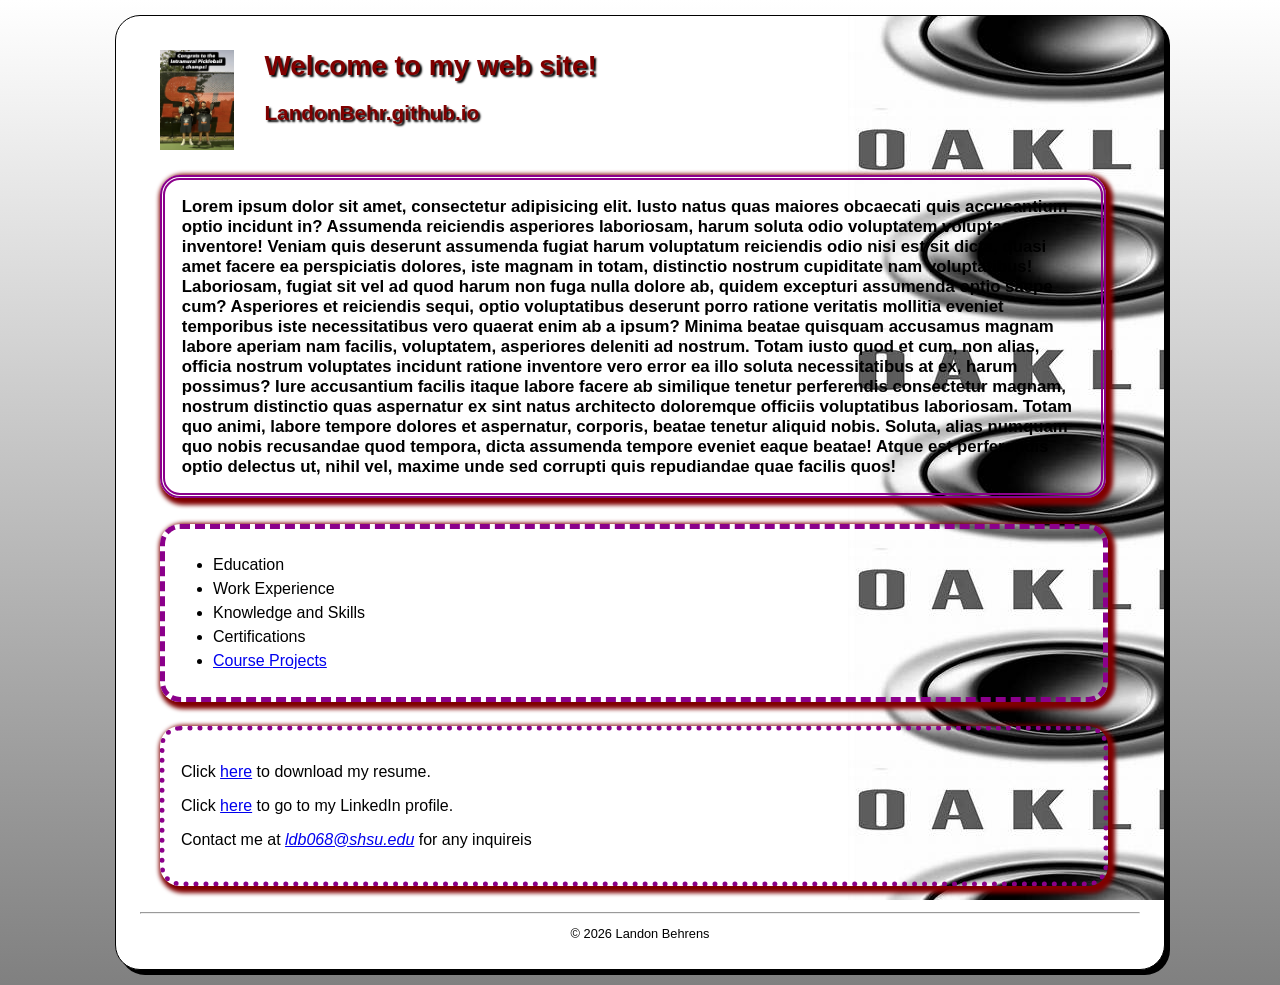
<file: index.html>
<!DOCTYPE html>
<html lang="en">
<head>
    <meta charset="UTF-8">
    <meta name="viewport" content="width=device-width, initial-scale=1.0">
    <meta name="description" content="Landon Behrens' personal web site">
    <meta name="keywords" content="landon, behrens, shsu, business, coba, student">
    <title>Landon Behrens' personal web site</title>
    <link rel="stylesheet" href="styles/main.css">
</head>
<body>
    <header>
        <img src="images/pickle.jpg" alt="Doubles Pickleball" height="100" style="margin-left: 20px;">
        <h1 class="shadow">Welcome to my web site!</h1>
        <h2 class="shadow">LandonBehr.github.io</h2>
    </header>
    <main>        
        <h3 style="margin-left: 20px;">Lorem ipsum dolor sit amet, consectetur adipisicing elit. Iusto natus quas maiores obcaecati quis accusantium optio incidunt in? Assumenda reiciendis asperiores laboriosam, harum soluta odio voluptatem voluptas inventore! Veniam quis deserunt assumenda fugiat harum voluptatum reiciendis odio nisi est sit dicta, quasi amet facere ea perspiciatis dolores, iste magnam in totam, distinctio nostrum cupiditate nam voluptatibus! Laboriosam, fugiat sit vel ad quod harum non fuga nulla dolore ab, quidem excepturi assumenda optio saepe cum? Asperiores et reiciendis sequi, optio voluptatibus deserunt porro ratione veritatis mollitia eveniet temporibus iste necessitatibus vero quaerat enim ab a ipsum? Minima beatae quisquam accusamus magnam labore aperiam nam facilis, voluptatem, asperiores deleniti ad nostrum. Totam iusto quod et cum, non alias, officia nostrum voluptates incidunt ratione inventore vero error ea illo soluta necessitatibus at ex, harum possimus? Iure accusantium facilis itaque labore facere ab similique tenetur perferendis consectetur magnam, nostrum distinctio quas aspernatur ex sint natus architecto doloremque officiis voluptatibus laboriosam. Totam quo animi, labore tempore dolores et aspernatur, corporis, beatae tenetur aliquid nobis. Soluta, alias numquam quo nobis recusandae quod tempora, dicta assumenda tempore eveniet eaque beatae! Atque est perferendis optio delectus ut, nihil vel, maxime unde sed corrupti quis repudiandae quae facilis quos!
        </h3>
        <nav style="margin-left: 20px;">
            <ul id="list">
                <li>Education</li>
                <li>Work Experience</li>
                <li>Knowledge and Skills</li>
                <li>Certifications</li>
                <li><a href="project.html">Course Projects</a></li>
            </ul>
        </nav>
        <div style="margin-left: 20px;" class="contact">
            <p>Click <a href="files/LandonBehrensResume.txt">here</a> to download my resume.</p>
            <p>Click <a href="https://www.linkedin.com/in/landonbehrens/" target="_blank">here</a> to go to my LinkedIn profile.</p>
            <p>Contact me at <em><a href="mailto:ldb068@shsu.edu">ldb068@shsu.edu</a></em> for any inquireis</p>
        </div>
    </main>
    <br>
    <hr>
    <footer>
        <p class="copyright">&copy; 2026 Landon Behrens</p>
    </footer>
</body>
</html>
</file>
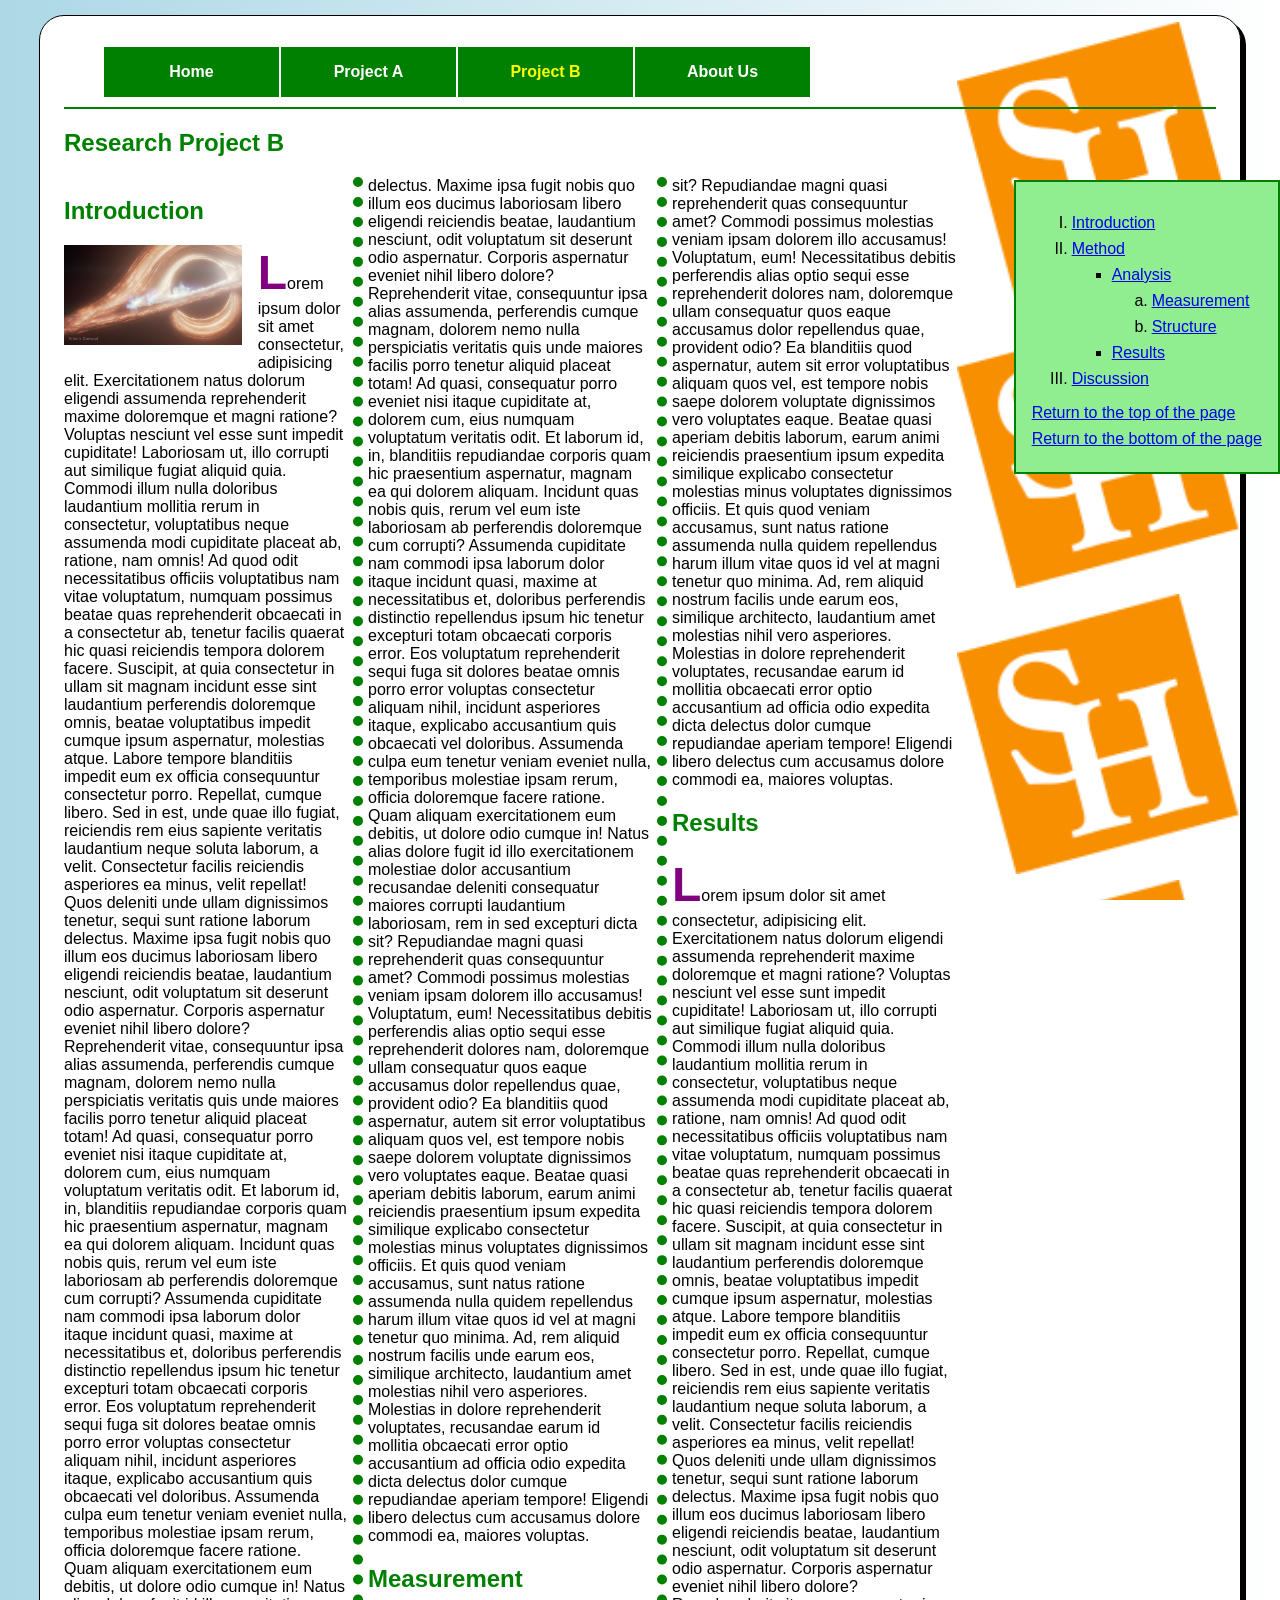
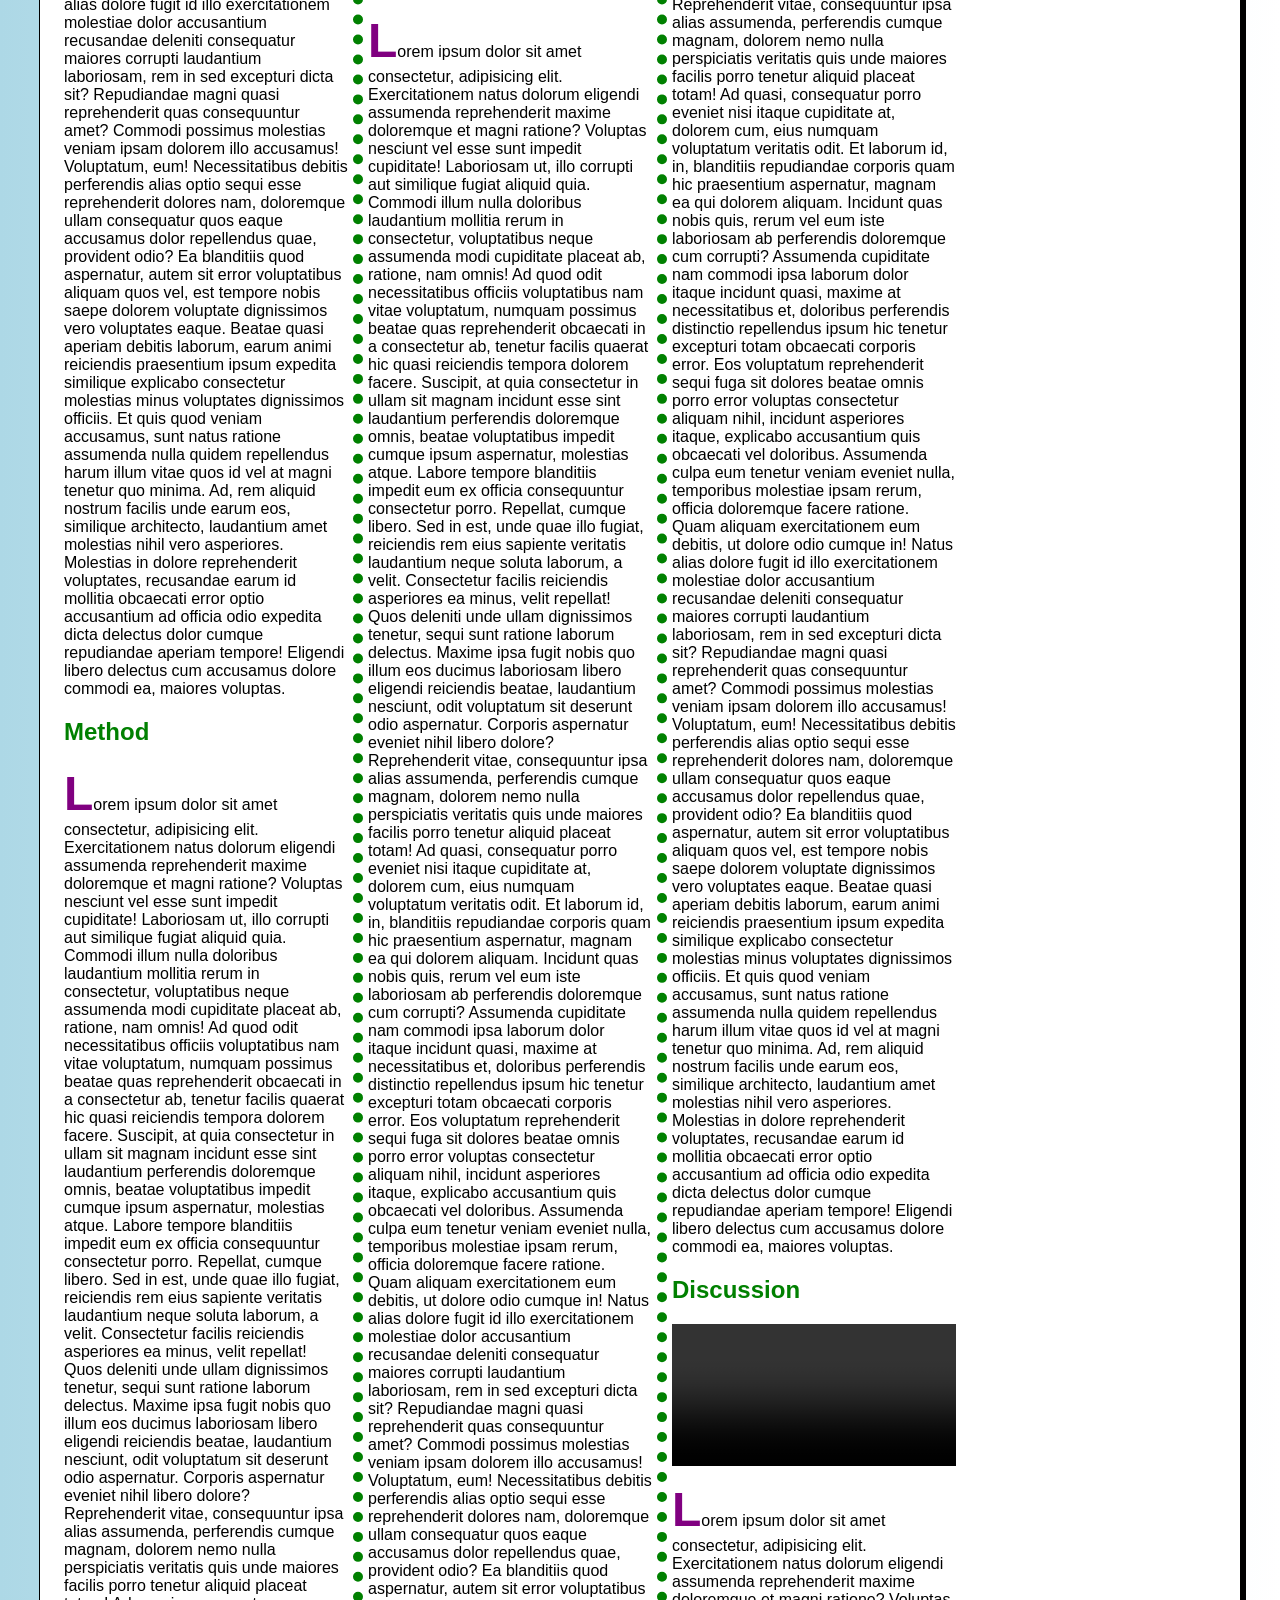
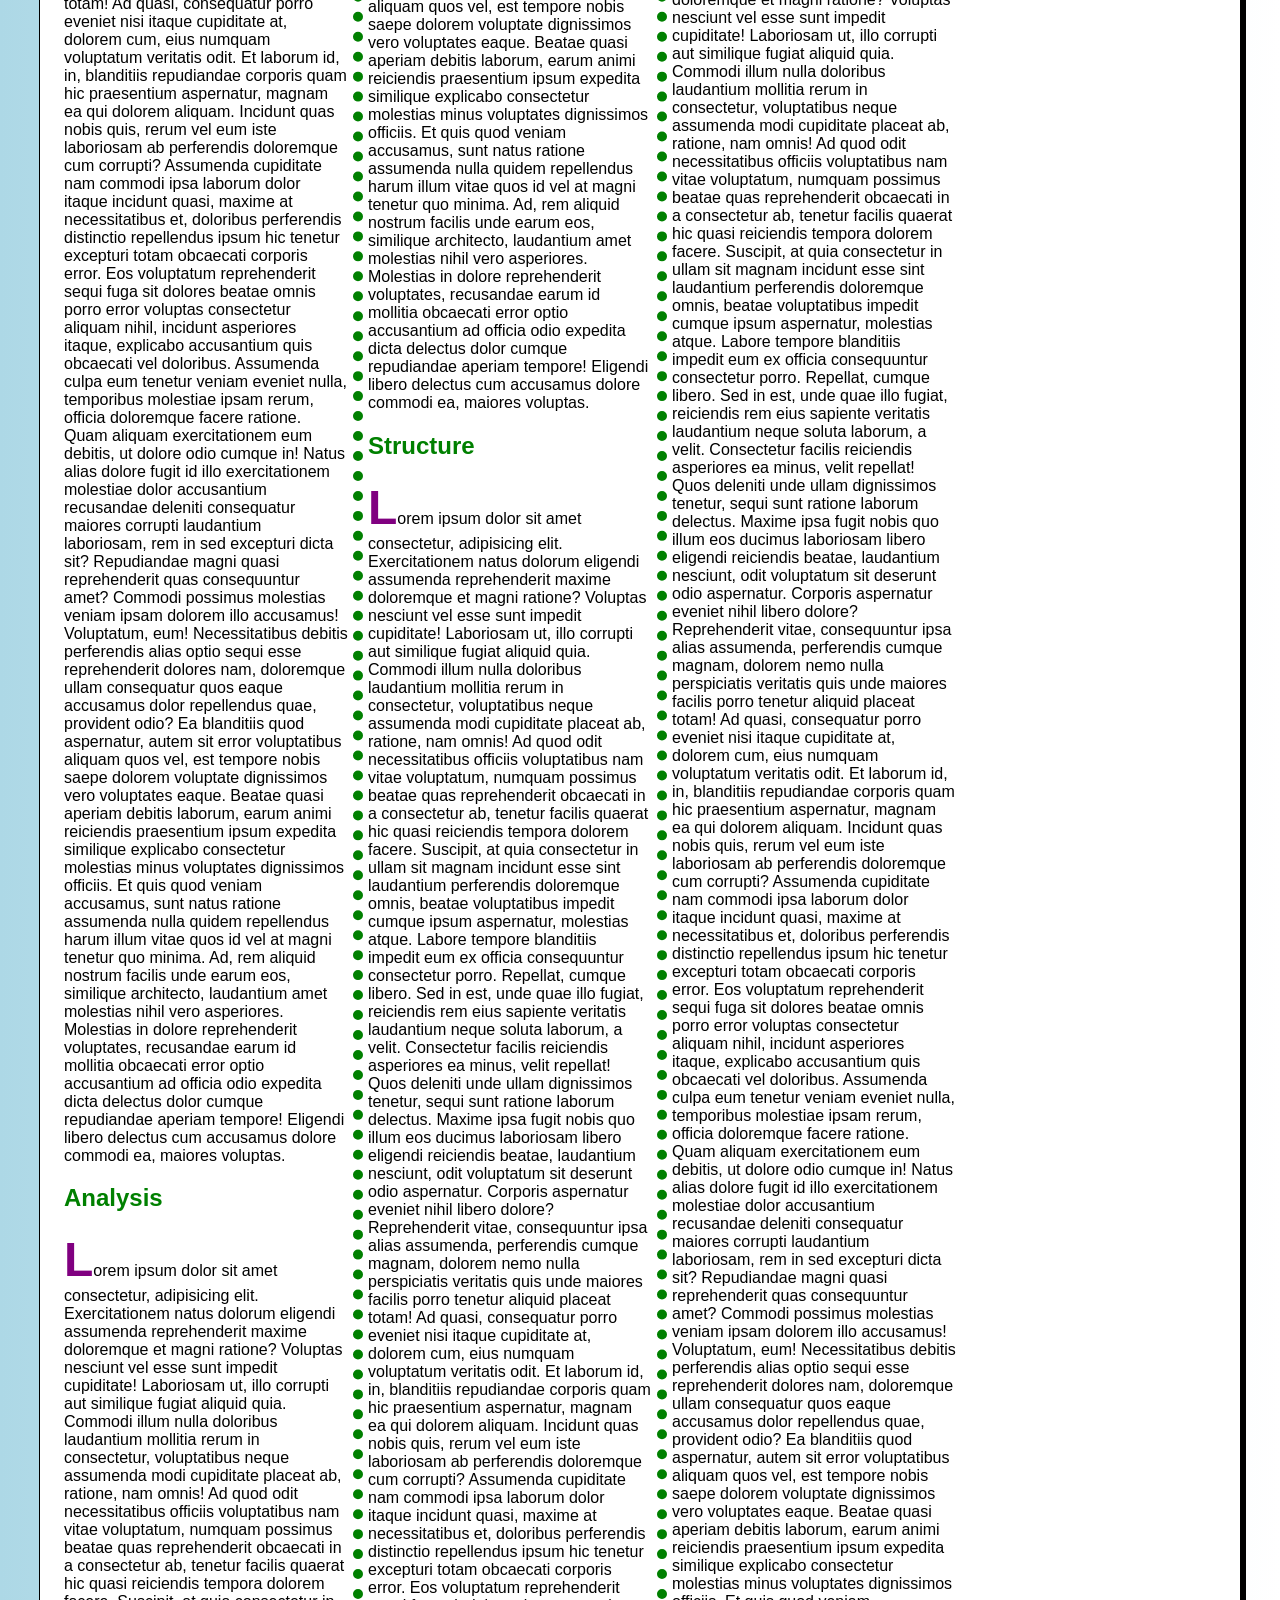
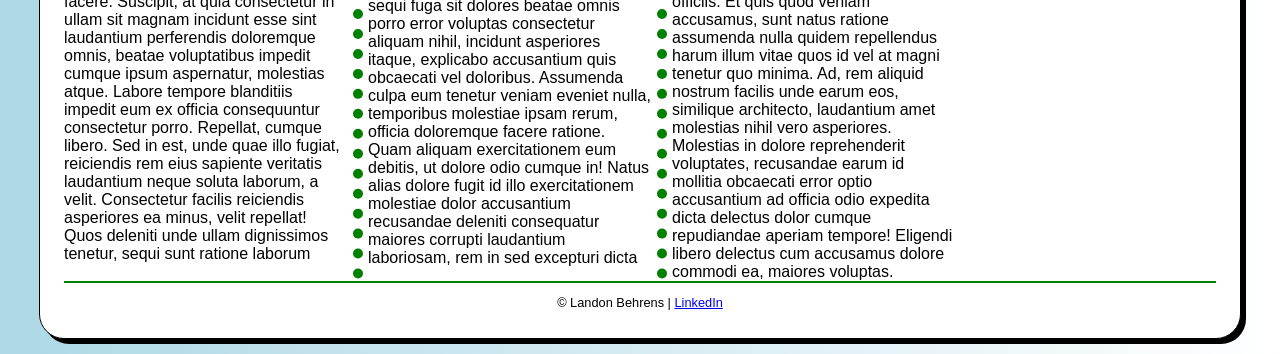
<file: exam.html>
<!DOCTYPE html>
<html lang="en">
<head>
    <meta charset="UTF-8">
    <meta name="viewport" content="width=device-width, intitial-scale=1.0">
    <title>Exam</title>
    <link rel="stylesheet" href="styles/exam.css">
</head>
<body id="top">
    <header>
    <nav id="nav_menu">
        <ul>
            <li><a href="index.html">Home</a></li>
            <li><a href="project.html">Project A</a></li>
            <li><a href="menu.html" class="current">Project B</a></li>
            <li><a href="#" class="lastitem">About Us</a></li>
        </ul>
    </nav>
    </header>
    <article>
        <h1>Research Project B</h1>
        <h2 id="intro">Introduction</h2>
        <img src="images/black_hole.png" alt="Black Hole" height="100">
        <p>Lorem ipsum dolor sit amet consectetur, adipisicing elit. Exercitationem natus dolorum eligendi assumenda reprehenderit maxime doloremque et magni ratione? Voluptas nesciunt vel esse sunt impedit cupiditate! Laboriosam ut, illo corrupti aut similique fugiat aliquid quia. Commodi illum nulla doloribus laudantium mollitia rerum in consectetur, voluptatibus neque assumenda modi cupiditate placeat ab, ratione, nam omnis! Ad quod odit necessitatibus officiis voluptatibus nam vitae voluptatum, numquam possimus beatae quas reprehenderit obcaecati in a consectetur ab, tenetur facilis quaerat hic quasi reiciendis tempora dolorem facere. Suscipit, at quia consectetur in ullam sit magnam incidunt esse sint laudantium perferendis doloremque omnis, beatae voluptatibus impedit cumque ipsum aspernatur, molestias atque. Labore tempore blanditiis impedit eum ex officia consequuntur consectetur porro. Repellat, cumque libero. Sed in est, unde quae illo fugiat, reiciendis rem eius sapiente veritatis laudantium neque soluta laborum, a velit. Consectetur facilis reiciendis asperiores ea minus, velit repellat! Quos deleniti unde ullam dignissimos tenetur, sequi sunt ratione laborum delectus. Maxime ipsa fugit nobis quo illum eos ducimus laboriosam libero eligendi reiciendis beatae, laudantium nesciunt, odit voluptatum sit deserunt odio aspernatur. Corporis aspernatur eveniet nihil libero dolore? Reprehenderit vitae, consequuntur ipsa alias assumenda, perferendis cumque magnam, dolorem nemo nulla perspiciatis veritatis quis unde maiores facilis porro tenetur aliquid placeat totam! Ad quasi, consequatur porro eveniet nisi itaque cupiditate at, dolorem cum, eius numquam voluptatum veritatis odit. Et laborum id, in, blanditiis repudiandae corporis quam hic praesentium aspernatur, magnam ea qui dolorem aliquam. Incidunt quas nobis quis, rerum vel eum iste laboriosam ab perferendis doloremque cum corrupti? Assumenda cupiditate nam commodi ipsa laborum dolor itaque incidunt quasi, maxime at necessitatibus et, doloribus perferendis distinctio repellendus ipsum hic tenetur excepturi totam obcaecati corporis error. Eos voluptatum reprehenderit sequi fuga sit dolores beatae omnis porro error voluptas consectetur aliquam nihil, incidunt asperiores itaque, explicabo accusantium quis obcaecati vel doloribus. Assumenda culpa eum tenetur veniam eveniet nulla, temporibus molestiae ipsam rerum, officia doloremque facere ratione. Quam aliquam exercitationem eum debitis, ut dolore odio cumque in! Natus alias dolore fugit id illo exercitationem molestiae dolor accusantium recusandae deleniti consequatur maiores corrupti laudantium laboriosam, rem in sed excepturi dicta sit? Repudiandae magni quasi reprehenderit quas consequuntur amet? Commodi possimus molestias veniam ipsam dolorem illo accusamus! Voluptatum, eum! Necessitatibus debitis perferendis alias optio sequi esse reprehenderit dolores nam, doloremque ullam consequatur quos eaque accusamus dolor repellendus quae, provident odio? Ea blanditiis quod aspernatur, autem sit error voluptatibus aliquam quos vel, est tempore nobis saepe dolorem voluptate dignissimos vero voluptates eaque. Beatae quasi aperiam debitis laborum, earum animi reiciendis praesentium ipsum expedita similique explicabo consectetur molestias minus voluptates dignissimos officiis. Et quis quod veniam accusamus, sunt natus ratione assumenda nulla quidem repellendus harum illum vitae quos id vel at magni tenetur quo minima. Ad, rem aliquid nostrum facilis unde earum eos, similique architecto, laudantium amet molestias nihil vero asperiores. Molestias in dolore reprehenderit voluptates, recusandae earum id mollitia obcaecati error optio accusantium ad officia odio expedita dicta delectus dolor cumque repudiandae aperiam tempore! Eligendi libero delectus cum accusamus dolore commodi ea, maiores voluptas.</p>
        <h2 id="method">Method</h2>
        <p>Lorem ipsum dolor sit amet consectetur, adipisicing elit. Exercitationem natus dolorum eligendi assumenda reprehenderit maxime doloremque et magni ratione? Voluptas nesciunt vel esse sunt impedit cupiditate! Laboriosam ut, illo corrupti aut similique fugiat aliquid quia. Commodi illum nulla doloribus laudantium mollitia rerum in consectetur, voluptatibus neque assumenda modi cupiditate placeat ab, ratione, nam omnis! Ad quod odit necessitatibus officiis voluptatibus nam vitae voluptatum, numquam possimus beatae quas reprehenderit obcaecati in a consectetur ab, tenetur facilis quaerat hic quasi reiciendis tempora dolorem facere. Suscipit, at quia consectetur in ullam sit magnam incidunt esse sint laudantium perferendis doloremque omnis, beatae voluptatibus impedit cumque ipsum aspernatur, molestias atque. Labore tempore blanditiis impedit eum ex officia consequuntur consectetur porro. Repellat, cumque libero. Sed in est, unde quae illo fugiat, reiciendis rem eius sapiente veritatis laudantium neque soluta laborum, a velit. Consectetur facilis reiciendis asperiores ea minus, velit repellat! Quos deleniti unde ullam dignissimos tenetur, sequi sunt ratione laborum delectus. Maxime ipsa fugit nobis quo illum eos ducimus laboriosam libero eligendi reiciendis beatae, laudantium nesciunt, odit voluptatum sit deserunt odio aspernatur. Corporis aspernatur eveniet nihil libero dolore? Reprehenderit vitae, consequuntur ipsa alias assumenda, perferendis cumque magnam, dolorem nemo nulla perspiciatis veritatis quis unde maiores facilis porro tenetur aliquid placeat totam! Ad quasi, consequatur porro eveniet nisi itaque cupiditate at, dolorem cum, eius numquam voluptatum veritatis odit. Et laborum id, in, blanditiis repudiandae corporis quam hic praesentium aspernatur, magnam ea qui dolorem aliquam. Incidunt quas nobis quis, rerum vel eum iste laboriosam ab perferendis doloremque cum corrupti? Assumenda cupiditate nam commodi ipsa laborum dolor itaque incidunt quasi, maxime at necessitatibus et, doloribus perferendis distinctio repellendus ipsum hic tenetur excepturi totam obcaecati corporis error. Eos voluptatum reprehenderit sequi fuga sit dolores beatae omnis porro error voluptas consectetur aliquam nihil, incidunt asperiores itaque, explicabo accusantium quis obcaecati vel doloribus. Assumenda culpa eum tenetur veniam eveniet nulla, temporibus molestiae ipsam rerum, officia doloremque facere ratione. Quam aliquam exercitationem eum debitis, ut dolore odio cumque in! Natus alias dolore fugit id illo exercitationem molestiae dolor accusantium recusandae deleniti consequatur maiores corrupti laudantium laboriosam, rem in sed excepturi dicta sit? Repudiandae magni quasi reprehenderit quas consequuntur amet? Commodi possimus molestias veniam ipsam dolorem illo accusamus! Voluptatum, eum! Necessitatibus debitis perferendis alias optio sequi esse reprehenderit dolores nam, doloremque ullam consequatur quos eaque accusamus dolor repellendus quae, provident odio? Ea blanditiis quod aspernatur, autem sit error voluptatibus aliquam quos vel, est tempore nobis saepe dolorem voluptate dignissimos vero voluptates eaque. Beatae quasi aperiam debitis laborum, earum animi reiciendis praesentium ipsum expedita similique explicabo consectetur molestias minus voluptates dignissimos officiis. Et quis quod veniam accusamus, sunt natus ratione assumenda nulla quidem repellendus harum illum vitae quos id vel at magni tenetur quo minima. Ad, rem aliquid nostrum facilis unde earum eos, similique architecto, laudantium amet molestias nihil vero asperiores. Molestias in dolore reprehenderit voluptates, recusandae earum id mollitia obcaecati error optio accusantium ad officia odio expedita dicta delectus dolor cumque repudiandae aperiam tempore! Eligendi libero delectus cum accusamus dolore commodi ea, maiores voluptas.</p>
        <h2 id="analysis">Analysis</h2>
        <p>Lorem ipsum dolor sit amet consectetur, adipisicing elit. Exercitationem natus dolorum eligendi assumenda reprehenderit maxime doloremque et magni ratione? Voluptas nesciunt vel esse sunt impedit cupiditate! Laboriosam ut, illo corrupti aut similique fugiat aliquid quia. Commodi illum nulla doloribus laudantium mollitia rerum in consectetur, voluptatibus neque assumenda modi cupiditate placeat ab, ratione, nam omnis! Ad quod odit necessitatibus officiis voluptatibus nam vitae voluptatum, numquam possimus beatae quas reprehenderit obcaecati in a consectetur ab, tenetur facilis quaerat hic quasi reiciendis tempora dolorem facere. Suscipit, at quia consectetur in ullam sit magnam incidunt esse sint laudantium perferendis doloremque omnis, beatae voluptatibus impedit cumque ipsum aspernatur, molestias atque. Labore tempore blanditiis impedit eum ex officia consequuntur consectetur porro. Repellat, cumque libero. Sed in est, unde quae illo fugiat, reiciendis rem eius sapiente veritatis laudantium neque soluta laborum, a velit. Consectetur facilis reiciendis asperiores ea minus, velit repellat! Quos deleniti unde ullam dignissimos tenetur, sequi sunt ratione laborum delectus. Maxime ipsa fugit nobis quo illum eos ducimus laboriosam libero eligendi reiciendis beatae, laudantium nesciunt, odit voluptatum sit deserunt odio aspernatur. Corporis aspernatur eveniet nihil libero dolore? Reprehenderit vitae, consequuntur ipsa alias assumenda, perferendis cumque magnam, dolorem nemo nulla perspiciatis veritatis quis unde maiores facilis porro tenetur aliquid placeat totam! Ad quasi, consequatur porro eveniet nisi itaque cupiditate at, dolorem cum, eius numquam voluptatum veritatis odit. Et laborum id, in, blanditiis repudiandae corporis quam hic praesentium aspernatur, magnam ea qui dolorem aliquam. Incidunt quas nobis quis, rerum vel eum iste laboriosam ab perferendis doloremque cum corrupti? Assumenda cupiditate nam commodi ipsa laborum dolor itaque incidunt quasi, maxime at necessitatibus et, doloribus perferendis distinctio repellendus ipsum hic tenetur excepturi totam obcaecati corporis error. Eos voluptatum reprehenderit sequi fuga sit dolores beatae omnis porro error voluptas consectetur aliquam nihil, incidunt asperiores itaque, explicabo accusantium quis obcaecati vel doloribus. Assumenda culpa eum tenetur veniam eveniet nulla, temporibus molestiae ipsam rerum, officia doloremque facere ratione. Quam aliquam exercitationem eum debitis, ut dolore odio cumque in! Natus alias dolore fugit id illo exercitationem molestiae dolor accusantium recusandae deleniti consequatur maiores corrupti laudantium laboriosam, rem in sed excepturi dicta sit? Repudiandae magni quasi reprehenderit quas consequuntur amet? Commodi possimus molestias veniam ipsam dolorem illo accusamus! Voluptatum, eum! Necessitatibus debitis perferendis alias optio sequi esse reprehenderit dolores nam, doloremque ullam consequatur quos eaque accusamus dolor repellendus quae, provident odio? Ea blanditiis quod aspernatur, autem sit error voluptatibus aliquam quos vel, est tempore nobis saepe dolorem voluptate dignissimos vero voluptates eaque. Beatae quasi aperiam debitis laborum, earum animi reiciendis praesentium ipsum expedita similique explicabo consectetur molestias minus voluptates dignissimos officiis. Et quis quod veniam accusamus, sunt natus ratione assumenda nulla quidem repellendus harum illum vitae quos id vel at magni tenetur quo minima. Ad, rem aliquid nostrum facilis unde earum eos, similique architecto, laudantium amet molestias nihil vero asperiores. Molestias in dolore reprehenderit voluptates, recusandae earum id mollitia obcaecati error optio accusantium ad officia odio expedita dicta delectus dolor cumque repudiandae aperiam tempore! Eligendi libero delectus cum accusamus dolore commodi ea, maiores voluptas.</p>
        <h2 id="measurement">Measurement</h2>
        <p>Lorem ipsum dolor sit amet consectetur, adipisicing elit. Exercitationem natus dolorum eligendi assumenda reprehenderit maxime doloremque et magni ratione? Voluptas nesciunt vel esse sunt impedit cupiditate! Laboriosam ut, illo corrupti aut similique fugiat aliquid quia. Commodi illum nulla doloribus laudantium mollitia rerum in consectetur, voluptatibus neque assumenda modi cupiditate placeat ab, ratione, nam omnis! Ad quod odit necessitatibus officiis voluptatibus nam vitae voluptatum, numquam possimus beatae quas reprehenderit obcaecati in a consectetur ab, tenetur facilis quaerat hic quasi reiciendis tempora dolorem facere. Suscipit, at quia consectetur in ullam sit magnam incidunt esse sint laudantium perferendis doloremque omnis, beatae voluptatibus impedit cumque ipsum aspernatur, molestias atque. Labore tempore blanditiis impedit eum ex officia consequuntur consectetur porro. Repellat, cumque libero. Sed in est, unde quae illo fugiat, reiciendis rem eius sapiente veritatis laudantium neque soluta laborum, a velit. Consectetur facilis reiciendis asperiores ea minus, velit repellat! Quos deleniti unde ullam dignissimos tenetur, sequi sunt ratione laborum delectus. Maxime ipsa fugit nobis quo illum eos ducimus laboriosam libero eligendi reiciendis beatae, laudantium nesciunt, odit voluptatum sit deserunt odio aspernatur. Corporis aspernatur eveniet nihil libero dolore? Reprehenderit vitae, consequuntur ipsa alias assumenda, perferendis cumque magnam, dolorem nemo nulla perspiciatis veritatis quis unde maiores facilis porro tenetur aliquid placeat totam! Ad quasi, consequatur porro eveniet nisi itaque cupiditate at, dolorem cum, eius numquam voluptatum veritatis odit. Et laborum id, in, blanditiis repudiandae corporis quam hic praesentium aspernatur, magnam ea qui dolorem aliquam. Incidunt quas nobis quis, rerum vel eum iste laboriosam ab perferendis doloremque cum corrupti? Assumenda cupiditate nam commodi ipsa laborum dolor itaque incidunt quasi, maxime at necessitatibus et, doloribus perferendis distinctio repellendus ipsum hic tenetur excepturi totam obcaecati corporis error. Eos voluptatum reprehenderit sequi fuga sit dolores beatae omnis porro error voluptas consectetur aliquam nihil, incidunt asperiores itaque, explicabo accusantium quis obcaecati vel doloribus. Assumenda culpa eum tenetur veniam eveniet nulla, temporibus molestiae ipsam rerum, officia doloremque facere ratione. Quam aliquam exercitationem eum debitis, ut dolore odio cumque in! Natus alias dolore fugit id illo exercitationem molestiae dolor accusantium recusandae deleniti consequatur maiores corrupti laudantium laboriosam, rem in sed excepturi dicta sit? Repudiandae magni quasi reprehenderit quas consequuntur amet? Commodi possimus molestias veniam ipsam dolorem illo accusamus! Voluptatum, eum! Necessitatibus debitis perferendis alias optio sequi esse reprehenderit dolores nam, doloremque ullam consequatur quos eaque accusamus dolor repellendus quae, provident odio? Ea blanditiis quod aspernatur, autem sit error voluptatibus aliquam quos vel, est tempore nobis saepe dolorem voluptate dignissimos vero voluptates eaque. Beatae quasi aperiam debitis laborum, earum animi reiciendis praesentium ipsum expedita similique explicabo consectetur molestias minus voluptates dignissimos officiis. Et quis quod veniam accusamus, sunt natus ratione assumenda nulla quidem repellendus harum illum vitae quos id vel at magni tenetur quo minima. Ad, rem aliquid nostrum facilis unde earum eos, similique architecto, laudantium amet molestias nihil vero asperiores. Molestias in dolore reprehenderit voluptates, recusandae earum id mollitia obcaecati error optio accusantium ad officia odio expedita dicta delectus dolor cumque repudiandae aperiam tempore! Eligendi libero delectus cum accusamus dolore commodi ea, maiores voluptas.</p>
        <h2 id="structure">Structure</h2>
        <p>Lorem ipsum dolor sit amet consectetur, adipisicing elit. Exercitationem natus dolorum eligendi assumenda reprehenderit maxime doloremque et magni ratione? Voluptas nesciunt vel esse sunt impedit cupiditate! Laboriosam ut, illo corrupti aut similique fugiat aliquid quia. Commodi illum nulla doloribus laudantium mollitia rerum in consectetur, voluptatibus neque assumenda modi cupiditate placeat ab, ratione, nam omnis! Ad quod odit necessitatibus officiis voluptatibus nam vitae voluptatum, numquam possimus beatae quas reprehenderit obcaecati in a consectetur ab, tenetur facilis quaerat hic quasi reiciendis tempora dolorem facere. Suscipit, at quia consectetur in ullam sit magnam incidunt esse sint laudantium perferendis doloremque omnis, beatae voluptatibus impedit cumque ipsum aspernatur, molestias atque. Labore tempore blanditiis impedit eum ex officia consequuntur consectetur porro. Repellat, cumque libero. Sed in est, unde quae illo fugiat, reiciendis rem eius sapiente veritatis laudantium neque soluta laborum, a velit. Consectetur facilis reiciendis asperiores ea minus, velit repellat! Quos deleniti unde ullam dignissimos tenetur, sequi sunt ratione laborum delectus. Maxime ipsa fugit nobis quo illum eos ducimus laboriosam libero eligendi reiciendis beatae, laudantium nesciunt, odit voluptatum sit deserunt odio aspernatur. Corporis aspernatur eveniet nihil libero dolore? Reprehenderit vitae, consequuntur ipsa alias assumenda, perferendis cumque magnam, dolorem nemo nulla perspiciatis veritatis quis unde maiores facilis porro tenetur aliquid placeat totam! Ad quasi, consequatur porro eveniet nisi itaque cupiditate at, dolorem cum, eius numquam voluptatum veritatis odit. Et laborum id, in, blanditiis repudiandae corporis quam hic praesentium aspernatur, magnam ea qui dolorem aliquam. Incidunt quas nobis quis, rerum vel eum iste laboriosam ab perferendis doloremque cum corrupti? Assumenda cupiditate nam commodi ipsa laborum dolor itaque incidunt quasi, maxime at necessitatibus et, doloribus perferendis distinctio repellendus ipsum hic tenetur excepturi totam obcaecati corporis error. Eos voluptatum reprehenderit sequi fuga sit dolores beatae omnis porro error voluptas consectetur aliquam nihil, incidunt asperiores itaque, explicabo accusantium quis obcaecati vel doloribus. Assumenda culpa eum tenetur veniam eveniet nulla, temporibus molestiae ipsam rerum, officia doloremque facere ratione. Quam aliquam exercitationem eum debitis, ut dolore odio cumque in! Natus alias dolore fugit id illo exercitationem molestiae dolor accusantium recusandae deleniti consequatur maiores corrupti laudantium laboriosam, rem in sed excepturi dicta sit? Repudiandae magni quasi reprehenderit quas consequuntur amet? Commodi possimus molestias veniam ipsam dolorem illo accusamus! Voluptatum, eum! Necessitatibus debitis perferendis alias optio sequi esse reprehenderit dolores nam, doloremque ullam consequatur quos eaque accusamus dolor repellendus quae, provident odio? Ea blanditiis quod aspernatur, autem sit error voluptatibus aliquam quos vel, est tempore nobis saepe dolorem voluptate dignissimos vero voluptates eaque. Beatae quasi aperiam debitis laborum, earum animi reiciendis praesentium ipsum expedita similique explicabo consectetur molestias minus voluptates dignissimos officiis. Et quis quod veniam accusamus, sunt natus ratione assumenda nulla quidem repellendus harum illum vitae quos id vel at magni tenetur quo minima. Ad, rem aliquid nostrum facilis unde earum eos, similique architecto, laudantium amet molestias nihil vero asperiores. Molestias in dolore reprehenderit voluptates, recusandae earum id mollitia obcaecati error optio accusantium ad officia odio expedita dicta delectus dolor cumque repudiandae aperiam tempore! Eligendi libero delectus cum accusamus dolore commodi ea, maiores voluptas.</p>
        <h2 id="results">Results</h2>
        <p>Lorem ipsum dolor sit amet consectetur, adipisicing elit. Exercitationem natus dolorum eligendi assumenda reprehenderit maxime doloremque et magni ratione? Voluptas nesciunt vel esse sunt impedit cupiditate! Laboriosam ut, illo corrupti aut similique fugiat aliquid quia. Commodi illum nulla doloribus laudantium mollitia rerum in consectetur, voluptatibus neque assumenda modi cupiditate placeat ab, ratione, nam omnis! Ad quod odit necessitatibus officiis voluptatibus nam vitae voluptatum, numquam possimus beatae quas reprehenderit obcaecati in a consectetur ab, tenetur facilis quaerat hic quasi reiciendis tempora dolorem facere. Suscipit, at quia consectetur in ullam sit magnam incidunt esse sint laudantium perferendis doloremque omnis, beatae voluptatibus impedit cumque ipsum aspernatur, molestias atque. Labore tempore blanditiis impedit eum ex officia consequuntur consectetur porro. Repellat, cumque libero. Sed in est, unde quae illo fugiat, reiciendis rem eius sapiente veritatis laudantium neque soluta laborum, a velit. Consectetur facilis reiciendis asperiores ea minus, velit repellat! Quos deleniti unde ullam dignissimos tenetur, sequi sunt ratione laborum delectus. Maxime ipsa fugit nobis quo illum eos ducimus laboriosam libero eligendi reiciendis beatae, laudantium nesciunt, odit voluptatum sit deserunt odio aspernatur. Corporis aspernatur eveniet nihil libero dolore? Reprehenderit vitae, consequuntur ipsa alias assumenda, perferendis cumque magnam, dolorem nemo nulla perspiciatis veritatis quis unde maiores facilis porro tenetur aliquid placeat totam! Ad quasi, consequatur porro eveniet nisi itaque cupiditate at, dolorem cum, eius numquam voluptatum veritatis odit. Et laborum id, in, blanditiis repudiandae corporis quam hic praesentium aspernatur, magnam ea qui dolorem aliquam. Incidunt quas nobis quis, rerum vel eum iste laboriosam ab perferendis doloremque cum corrupti? Assumenda cupiditate nam commodi ipsa laborum dolor itaque incidunt quasi, maxime at necessitatibus et, doloribus perferendis distinctio repellendus ipsum hic tenetur excepturi totam obcaecati corporis error. Eos voluptatum reprehenderit sequi fuga sit dolores beatae omnis porro error voluptas consectetur aliquam nihil, incidunt asperiores itaque, explicabo accusantium quis obcaecati vel doloribus. Assumenda culpa eum tenetur veniam eveniet nulla, temporibus molestiae ipsam rerum, officia doloremque facere ratione. Quam aliquam exercitationem eum debitis, ut dolore odio cumque in! Natus alias dolore fugit id illo exercitationem molestiae dolor accusantium recusandae deleniti consequatur maiores corrupti laudantium laboriosam, rem in sed excepturi dicta sit? Repudiandae magni quasi reprehenderit quas consequuntur amet? Commodi possimus molestias veniam ipsam dolorem illo accusamus! Voluptatum, eum! Necessitatibus debitis perferendis alias optio sequi esse reprehenderit dolores nam, doloremque ullam consequatur quos eaque accusamus dolor repellendus quae, provident odio? Ea blanditiis quod aspernatur, autem sit error voluptatibus aliquam quos vel, est tempore nobis saepe dolorem voluptate dignissimos vero voluptates eaque. Beatae quasi aperiam debitis laborum, earum animi reiciendis praesentium ipsum expedita similique explicabo consectetur molestias minus voluptates dignissimos officiis. Et quis quod veniam accusamus, sunt natus ratione assumenda nulla quidem repellendus harum illum vitae quos id vel at magni tenetur quo minima. Ad, rem aliquid nostrum facilis unde earum eos, similique architecto, laudantium amet molestias nihil vero asperiores. Molestias in dolore reprehenderit voluptates, recusandae earum id mollitia obcaecati error optio accusantium ad officia odio expedita dicta delectus dolor cumque repudiandae aperiam tempore! Eligendi libero delectus cum accusamus dolore commodi ea, maiores voluptas.</p>
        <h2 id="discussion">Discussion</h2>
        <section id="video">
            <video width="400" controls>
                <source src="images/spacelaunch.mp4" type="video/mp4">
                Your browser does not support the video tag.
            </video>
        </section>
        <p>Lorem ipsum dolor sit amet consectetur, adipisicing elit. Exercitationem natus dolorum eligendi assumenda reprehenderit maxime doloremque et magni ratione? Voluptas nesciunt vel esse sunt impedit cupiditate! Laboriosam ut, illo corrupti aut similique fugiat aliquid quia. Commodi illum nulla doloribus laudantium mollitia rerum in consectetur, voluptatibus neque assumenda modi cupiditate placeat ab, ratione, nam omnis! Ad quod odit necessitatibus officiis voluptatibus nam vitae voluptatum, numquam possimus beatae quas reprehenderit obcaecati in a consectetur ab, tenetur facilis quaerat hic quasi reiciendis tempora dolorem facere. Suscipit, at quia consectetur in ullam sit magnam incidunt esse sint laudantium perferendis doloremque omnis, beatae voluptatibus impedit cumque ipsum aspernatur, molestias atque. Labore tempore blanditiis impedit eum ex officia consequuntur consectetur porro. Repellat, cumque libero. Sed in est, unde quae illo fugiat, reiciendis rem eius sapiente veritatis laudantium neque soluta laborum, a velit. Consectetur facilis reiciendis asperiores ea minus, velit repellat! Quos deleniti unde ullam dignissimos tenetur, sequi sunt ratione laborum delectus. Maxime ipsa fugit nobis quo illum eos ducimus laboriosam libero eligendi reiciendis beatae, laudantium nesciunt, odit voluptatum sit deserunt odio aspernatur. Corporis aspernatur eveniet nihil libero dolore? Reprehenderit vitae, consequuntur ipsa alias assumenda, perferendis cumque magnam, dolorem nemo nulla perspiciatis veritatis quis unde maiores facilis porro tenetur aliquid placeat totam! Ad quasi, consequatur porro eveniet nisi itaque cupiditate at, dolorem cum, eius numquam voluptatum veritatis odit. Et laborum id, in, blanditiis repudiandae corporis quam hic praesentium aspernatur, magnam ea qui dolorem aliquam. Incidunt quas nobis quis, rerum vel eum iste laboriosam ab perferendis doloremque cum corrupti? Assumenda cupiditate nam commodi ipsa laborum dolor itaque incidunt quasi, maxime at necessitatibus et, doloribus perferendis distinctio repellendus ipsum hic tenetur excepturi totam obcaecati corporis error. Eos voluptatum reprehenderit sequi fuga sit dolores beatae omnis porro error voluptas consectetur aliquam nihil, incidunt asperiores itaque, explicabo accusantium quis obcaecati vel doloribus. Assumenda culpa eum tenetur veniam eveniet nulla, temporibus molestiae ipsam rerum, officia doloremque facere ratione. Quam aliquam exercitationem eum debitis, ut dolore odio cumque in! Natus alias dolore fugit id illo exercitationem molestiae dolor accusantium recusandae deleniti consequatur maiores corrupti laudantium laboriosam, rem in sed excepturi dicta sit? Repudiandae magni quasi reprehenderit quas consequuntur amet? Commodi possimus molestias veniam ipsam dolorem illo accusamus! Voluptatum, eum! Necessitatibus debitis perferendis alias optio sequi esse reprehenderit dolores nam, doloremque ullam consequatur quos eaque accusamus dolor repellendus quae, provident odio? Ea blanditiis quod aspernatur, autem sit error voluptatibus aliquam quos vel, est tempore nobis saepe dolorem voluptate dignissimos vero voluptates eaque. Beatae quasi aperiam debitis laborum, earum animi reiciendis praesentium ipsum expedita similique explicabo consectetur molestias minus voluptates dignissimos officiis. Et quis quod veniam accusamus, sunt natus ratione assumenda nulla quidem repellendus harum illum vitae quos id vel at magni tenetur quo minima. Ad, rem aliquid nostrum facilis unde earum eos, similique architecto, laudantium amet molestias nihil vero asperiores. Molestias in dolore reprehenderit voluptates, recusandae earum id mollitia obcaecati error optio accusantium ad officia odio expedita dicta delectus dolor cumque repudiandae aperiam tempore! Eligendi libero delectus cum accusamus dolore commodi ea, maiores voluptas.</p>

    </article>
    <aside class="fixed">
        <ol>
            <li><a href="#intro">Introduction</a></li>
            <li><a href="#method">Method</a></li>
                <ul>
                    <li><a href="#analysis">Analysis</a></li>
                    <ol>
                        <li><a href="#measurement">Measurement</a></li>
                        <li><a href="#structure">Structure</a></li>
                    </ol>
                    <li><a href="#results">Results</a></li>
                </ul>
            <li><a href="#discussion">Discussion</a></li>
        </ol>
        <a href="#top">Return to the top of the page</a>
        <a href="#bottom">Return to the bottom of the page</a>
    </aside>
    <footer id="bottom">
        <p>&copy; Landon Behrens | <a href="https://www.linkedin.com/in/landonbehrens/" target="_blank">LinkedIn</a></p>
    </footer>
</body>
</html>
</file>
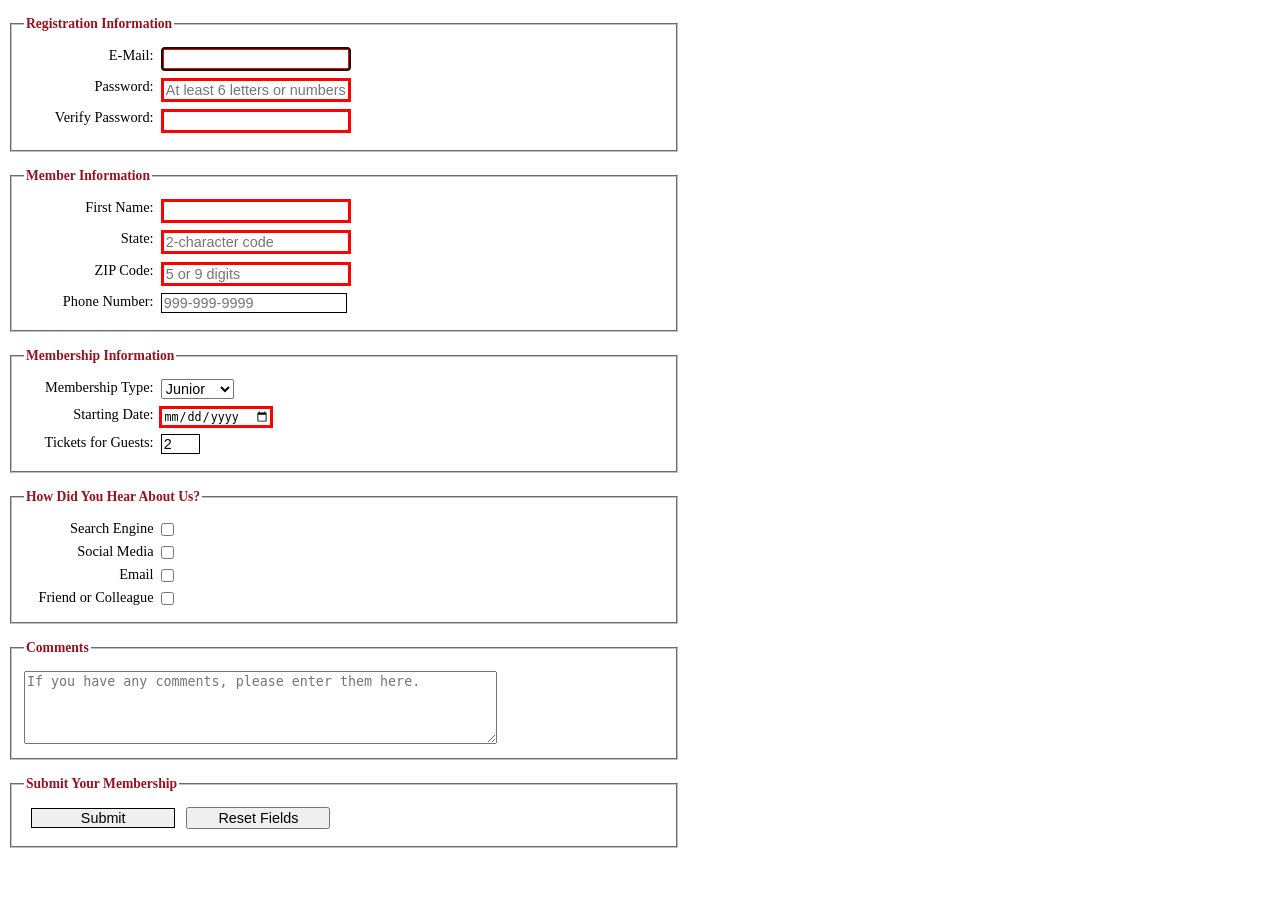
<file: form.html>
<!DOCTYPE html>
<html lang="en">
<head>
    <meta charset="UTF-8">
    <meta name="viewport" content="width=device-width, initial-scale=1.0">
    <meta name="description" content="Landon Behrens' personal web site">
    <meta name="keywords" content="landon, behrens, shsu, business, coba, student">
    <title>Q8</title>
    <link rel="stylesheet" href="styles/form.css">
</head>
<body>
    <form action="register_account.html" method="post" id="registration_form">
    <fieldset> 

        <legend>Registration Information</legend> 

        <label for="email">E-Mail:</label> 

        <input type="email" name="email" id="email" 

            autofocus required autocomplete="on"><br> 

        <label for="password">Password:</label> 

        <input type="password" name="password" id="password" required 

            placeholder="At least 6 letters or numbers"  

            pattern="[a-zA-Z0-9]{6,}" 

            title="Must be at least 6 alphanumeric characters"> 

        <br> 

        <label for="verify">Verify Password:</label> 

        <input type="password" name="verify" id="verify" required><br> 

 </fieldset>
 <fieldset> 

        <legend>Member Information</legend> 

        <label for="first_name">First Name:</label> 

        <input type="text" name="first_name" id="first_name" 

            required autocomplete="on"><br>         

        <label for="state">State:</label> 

        <input type="text" name="state" id="state" required  

            maxlength="2"  

            placeholder="2-character code" 

            autocomplete="on"><br> 

        <label for="zip">ZIP Code:</label> 

        <input type="text" name="zip" id="zip" required 

            placeholder="5 or 9 digits"  

            pattern="^\d{5}(-\d{4})?$" 

            title="Either 5 or 9 digits" 

            autocomplete="on"><br> 

        <label for="phone">Phone Number:</label> 

        <input type="tel" name="phone" id="phone" 

            placeholder="999-999-9999"  

            pattern="\d{3}[\-]\d{3}[\-]\d{4}"  

            title="Must be 999-999-999 format" 

            autocomplete="on"><br> 

    </fieldset>
    <fieldset> 

        <legend>Membership Information</legend> 

        <label for="membership_type">Membership Type:</label> 
        <select name="membership_type" id="membership_type">
            <option value="junior">Junior</option>
            <option value="regular">Regular</option>
            <option value="charter">Charter</option>
        </select><br>

        <label for="starting_date">Starting Date:</label>
        <input type="date" name="starting_date" id="starting_date" required><br>

        <label for="tickets">Tickets for Guests:</label>
        <input type="number" name="tickets" id="tickets" min="1" max="4" value="2"><br>
        
    </fieldset>
    <fieldset>
        <legend>How Did You Hear About Us?</legend>

        <label for="search_engine">Search Engine</label>
        <input type="checkbox" name="hear_about_us" id="search_engine" value="search_engine"><br>

        <label for="social_media">Social Media</label>
        <input type="checkbox" name="hear_about_us" id="social_media" value="social_media"><br>

        <label for="email_option">Email</label>
        <input type="checkbox" name="hear_about_us" id="email_option" value="email_option"><br>

        <label for="friend">Friend or Colleague</label>
        <input type="checkbox" name="hear_about_us" id="friend" value="friend"><br>

    </fieldset>
    <fieldset>
        <legend>Comments</legend>

        <textarea name="comments" id="comments" placeholder="If you have any comments, please enter them here."></textarea>

    </fieldset>
    <fieldset id="buttons">
        <legend>Submit Your Membership</legend>

        <input type="submit" value="Submit">
        <input type="reset" value="Reset Fields">
        
    </fieldset>

    </form>
</body>
</html>
</file>
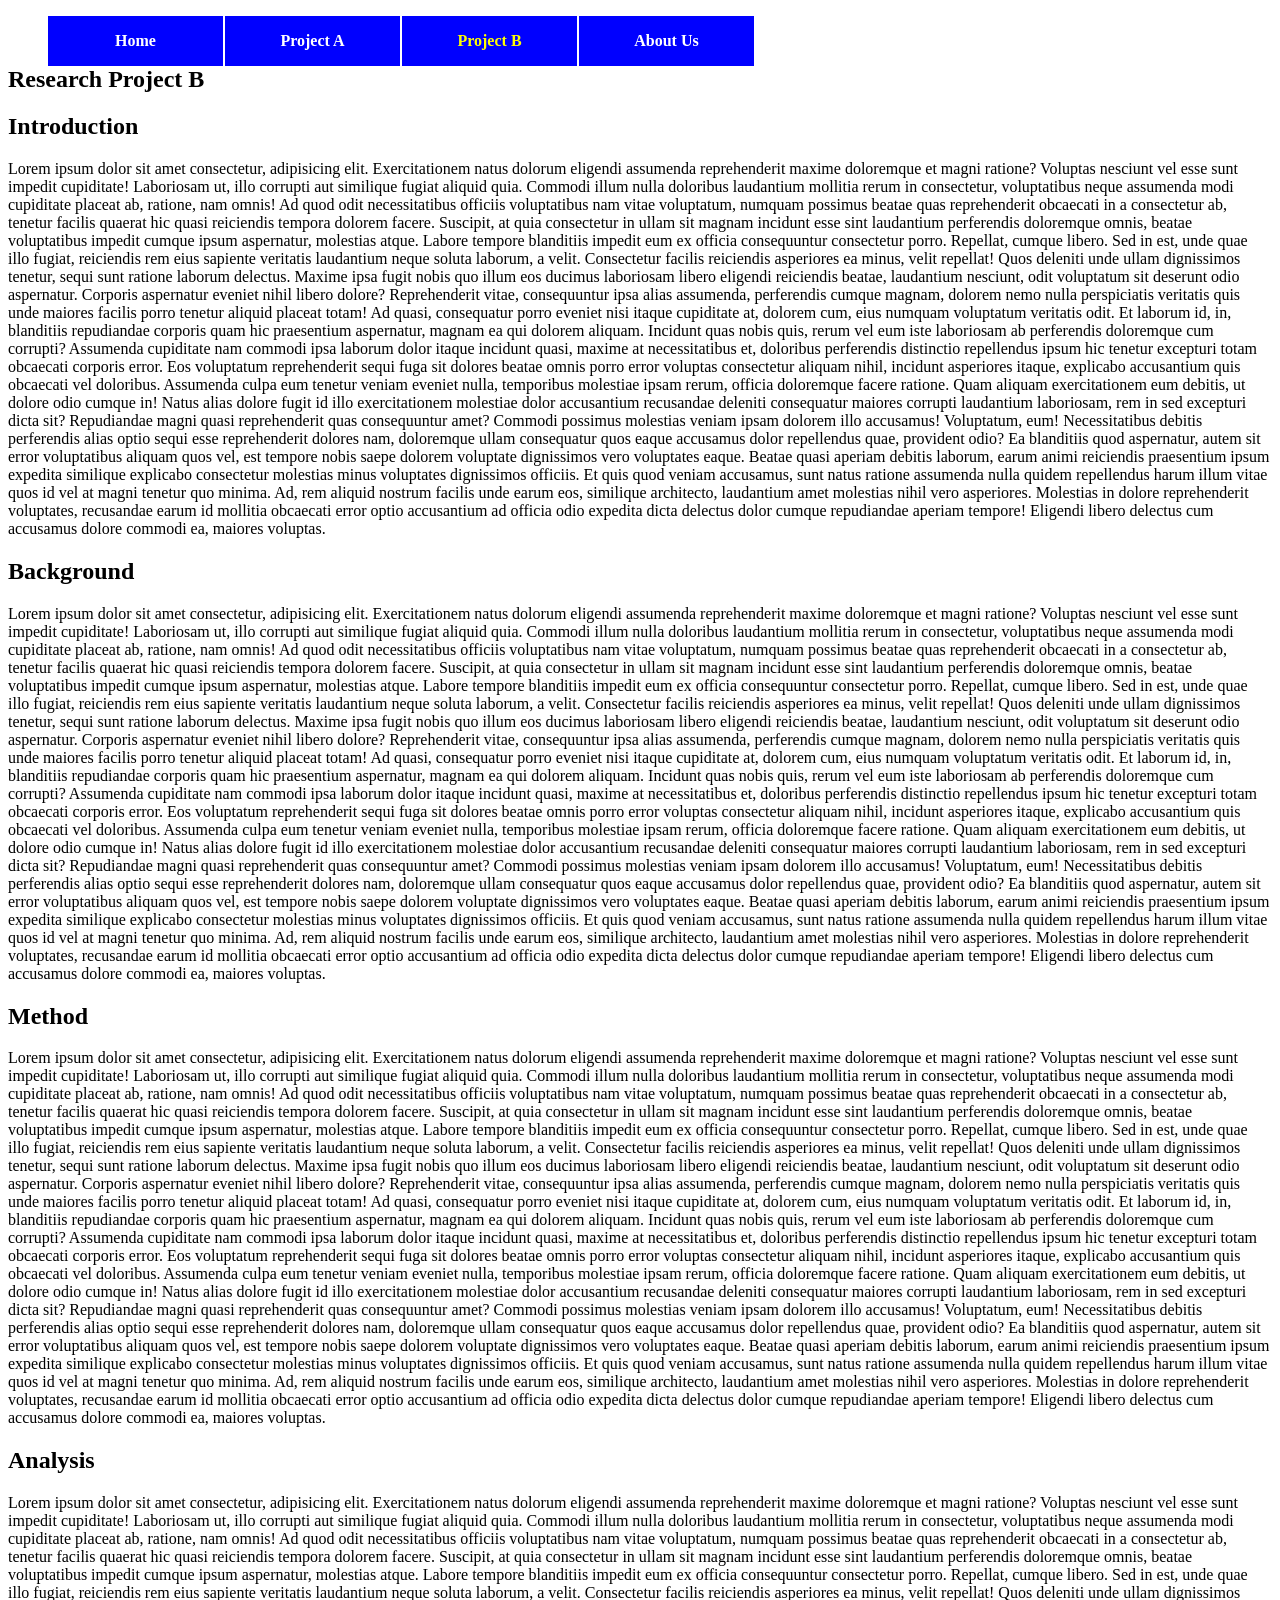
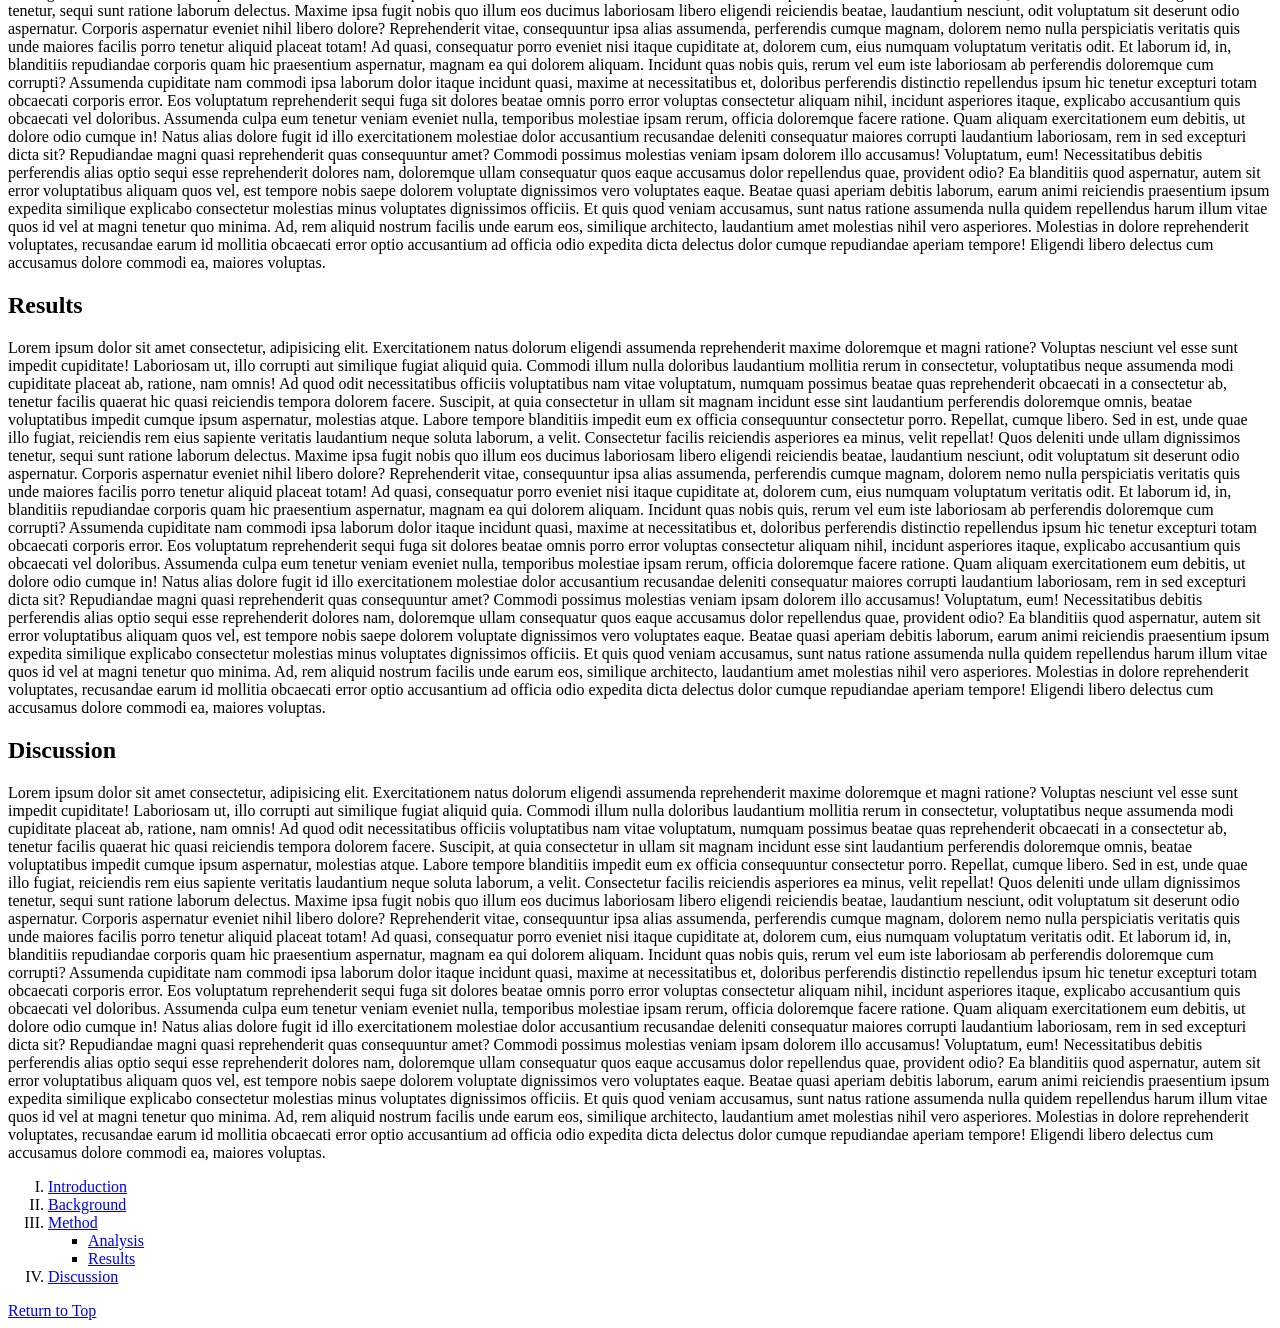
<file: menu.html>
<!DOCTYPE html>
<html lang="en">
<head>
    <meta charset="UTF-8">
    <meta name="viewport" content="width=device-width, intitial-scale=1.0">
    <title>Q5</title>
    <link rel="stylesheet" href="styles/menu.css">
</head>
<body id="top">
    <nav id="nav_menu">
        <ul>
            <li><a href="index.html">Home</a></li>
            <li><a href="project.html">Project A</a></li>
            <li><a href="menu.html" class="current">Project B</a></li>
            <li><a href="#" class="lastitem">About Us</a></li>
        </ul>
    </nav>
    <article>
        <h1>Research Project B</h1>
        <h2 id="intro">Introduction</h2>
        <p>Lorem ipsum dolor sit amet consectetur, adipisicing elit. Exercitationem natus dolorum eligendi assumenda reprehenderit maxime doloremque et magni ratione? Voluptas nesciunt vel esse sunt impedit cupiditate! Laboriosam ut, illo corrupti aut similique fugiat aliquid quia. Commodi illum nulla doloribus laudantium mollitia rerum in consectetur, voluptatibus neque assumenda modi cupiditate placeat ab, ratione, nam omnis! Ad quod odit necessitatibus officiis voluptatibus nam vitae voluptatum, numquam possimus beatae quas reprehenderit obcaecati in a consectetur ab, tenetur facilis quaerat hic quasi reiciendis tempora dolorem facere. Suscipit, at quia consectetur in ullam sit magnam incidunt esse sint laudantium perferendis doloremque omnis, beatae voluptatibus impedit cumque ipsum aspernatur, molestias atque. Labore tempore blanditiis impedit eum ex officia consequuntur consectetur porro. Repellat, cumque libero. Sed in est, unde quae illo fugiat, reiciendis rem eius sapiente veritatis laudantium neque soluta laborum, a velit. Consectetur facilis reiciendis asperiores ea minus, velit repellat! Quos deleniti unde ullam dignissimos tenetur, sequi sunt ratione laborum delectus. Maxime ipsa fugit nobis quo illum eos ducimus laboriosam libero eligendi reiciendis beatae, laudantium nesciunt, odit voluptatum sit deserunt odio aspernatur. Corporis aspernatur eveniet nihil libero dolore? Reprehenderit vitae, consequuntur ipsa alias assumenda, perferendis cumque magnam, dolorem nemo nulla perspiciatis veritatis quis unde maiores facilis porro tenetur aliquid placeat totam! Ad quasi, consequatur porro eveniet nisi itaque cupiditate at, dolorem cum, eius numquam voluptatum veritatis odit. Et laborum id, in, blanditiis repudiandae corporis quam hic praesentium aspernatur, magnam ea qui dolorem aliquam. Incidunt quas nobis quis, rerum vel eum iste laboriosam ab perferendis doloremque cum corrupti? Assumenda cupiditate nam commodi ipsa laborum dolor itaque incidunt quasi, maxime at necessitatibus et, doloribus perferendis distinctio repellendus ipsum hic tenetur excepturi totam obcaecati corporis error. Eos voluptatum reprehenderit sequi fuga sit dolores beatae omnis porro error voluptas consectetur aliquam nihil, incidunt asperiores itaque, explicabo accusantium quis obcaecati vel doloribus. Assumenda culpa eum tenetur veniam eveniet nulla, temporibus molestiae ipsam rerum, officia doloremque facere ratione. Quam aliquam exercitationem eum debitis, ut dolore odio cumque in! Natus alias dolore fugit id illo exercitationem molestiae dolor accusantium recusandae deleniti consequatur maiores corrupti laudantium laboriosam, rem in sed excepturi dicta sit? Repudiandae magni quasi reprehenderit quas consequuntur amet? Commodi possimus molestias veniam ipsam dolorem illo accusamus! Voluptatum, eum! Necessitatibus debitis perferendis alias optio sequi esse reprehenderit dolores nam, doloremque ullam consequatur quos eaque accusamus dolor repellendus quae, provident odio? Ea blanditiis quod aspernatur, autem sit error voluptatibus aliquam quos vel, est tempore nobis saepe dolorem voluptate dignissimos vero voluptates eaque. Beatae quasi aperiam debitis laborum, earum animi reiciendis praesentium ipsum expedita similique explicabo consectetur molestias minus voluptates dignissimos officiis. Et quis quod veniam accusamus, sunt natus ratione assumenda nulla quidem repellendus harum illum vitae quos id vel at magni tenetur quo minima. Ad, rem aliquid nostrum facilis unde earum eos, similique architecto, laudantium amet molestias nihil vero asperiores. Molestias in dolore reprehenderit voluptates, recusandae earum id mollitia obcaecati error optio accusantium ad officia odio expedita dicta delectus dolor cumque repudiandae aperiam tempore! Eligendi libero delectus cum accusamus dolore commodi ea, maiores voluptas.</p>
        <h2 id="background">Background</h2>
        <p>Lorem ipsum dolor sit amet consectetur, adipisicing elit. Exercitationem natus dolorum eligendi assumenda reprehenderit maxime doloremque et magni ratione? Voluptas nesciunt vel esse sunt impedit cupiditate! Laboriosam ut, illo corrupti aut similique fugiat aliquid quia. Commodi illum nulla doloribus laudantium mollitia rerum in consectetur, voluptatibus neque assumenda modi cupiditate placeat ab, ratione, nam omnis! Ad quod odit necessitatibus officiis voluptatibus nam vitae voluptatum, numquam possimus beatae quas reprehenderit obcaecati in a consectetur ab, tenetur facilis quaerat hic quasi reiciendis tempora dolorem facere. Suscipit, at quia consectetur in ullam sit magnam incidunt esse sint laudantium perferendis doloremque omnis, beatae voluptatibus impedit cumque ipsum aspernatur, molestias atque. Labore tempore blanditiis impedit eum ex officia consequuntur consectetur porro. Repellat, cumque libero. Sed in est, unde quae illo fugiat, reiciendis rem eius sapiente veritatis laudantium neque soluta laborum, a velit. Consectetur facilis reiciendis asperiores ea minus, velit repellat! Quos deleniti unde ullam dignissimos tenetur, sequi sunt ratione laborum delectus. Maxime ipsa fugit nobis quo illum eos ducimus laboriosam libero eligendi reiciendis beatae, laudantium nesciunt, odit voluptatum sit deserunt odio aspernatur. Corporis aspernatur eveniet nihil libero dolore? Reprehenderit vitae, consequuntur ipsa alias assumenda, perferendis cumque magnam, dolorem nemo nulla perspiciatis veritatis quis unde maiores facilis porro tenetur aliquid placeat totam! Ad quasi, consequatur porro eveniet nisi itaque cupiditate at, dolorem cum, eius numquam voluptatum veritatis odit. Et laborum id, in, blanditiis repudiandae corporis quam hic praesentium aspernatur, magnam ea qui dolorem aliquam. Incidunt quas nobis quis, rerum vel eum iste laboriosam ab perferendis doloremque cum corrupti? Assumenda cupiditate nam commodi ipsa laborum dolor itaque incidunt quasi, maxime at necessitatibus et, doloribus perferendis distinctio repellendus ipsum hic tenetur excepturi totam obcaecati corporis error. Eos voluptatum reprehenderit sequi fuga sit dolores beatae omnis porro error voluptas consectetur aliquam nihil, incidunt asperiores itaque, explicabo accusantium quis obcaecati vel doloribus. Assumenda culpa eum tenetur veniam eveniet nulla, temporibus molestiae ipsam rerum, officia doloremque facere ratione. Quam aliquam exercitationem eum debitis, ut dolore odio cumque in! Natus alias dolore fugit id illo exercitationem molestiae dolor accusantium recusandae deleniti consequatur maiores corrupti laudantium laboriosam, rem in sed excepturi dicta sit? Repudiandae magni quasi reprehenderit quas consequuntur amet? Commodi possimus molestias veniam ipsam dolorem illo accusamus! Voluptatum, eum! Necessitatibus debitis perferendis alias optio sequi esse reprehenderit dolores nam, doloremque ullam consequatur quos eaque accusamus dolor repellendus quae, provident odio? Ea blanditiis quod aspernatur, autem sit error voluptatibus aliquam quos vel, est tempore nobis saepe dolorem voluptate dignissimos vero voluptates eaque. Beatae quasi aperiam debitis laborum, earum animi reiciendis praesentium ipsum expedita similique explicabo consectetur molestias minus voluptates dignissimos officiis. Et quis quod veniam accusamus, sunt natus ratione assumenda nulla quidem repellendus harum illum vitae quos id vel at magni tenetur quo minima. Ad, rem aliquid nostrum facilis unde earum eos, similique architecto, laudantium amet molestias nihil vero asperiores. Molestias in dolore reprehenderit voluptates, recusandae earum id mollitia obcaecati error optio accusantium ad officia odio expedita dicta delectus dolor cumque repudiandae aperiam tempore! Eligendi libero delectus cum accusamus dolore commodi ea, maiores voluptas.</p>
        <h2 id="method">Method</h2>
        <p>Lorem ipsum dolor sit amet consectetur, adipisicing elit. Exercitationem natus dolorum eligendi assumenda reprehenderit maxime doloremque et magni ratione? Voluptas nesciunt vel esse sunt impedit cupiditate! Laboriosam ut, illo corrupti aut similique fugiat aliquid quia. Commodi illum nulla doloribus laudantium mollitia rerum in consectetur, voluptatibus neque assumenda modi cupiditate placeat ab, ratione, nam omnis! Ad quod odit necessitatibus officiis voluptatibus nam vitae voluptatum, numquam possimus beatae quas reprehenderit obcaecati in a consectetur ab, tenetur facilis quaerat hic quasi reiciendis tempora dolorem facere. Suscipit, at quia consectetur in ullam sit magnam incidunt esse sint laudantium perferendis doloremque omnis, beatae voluptatibus impedit cumque ipsum aspernatur, molestias atque. Labore tempore blanditiis impedit eum ex officia consequuntur consectetur porro. Repellat, cumque libero. Sed in est, unde quae illo fugiat, reiciendis rem eius sapiente veritatis laudantium neque soluta laborum, a velit. Consectetur facilis reiciendis asperiores ea minus, velit repellat! Quos deleniti unde ullam dignissimos tenetur, sequi sunt ratione laborum delectus. Maxime ipsa fugit nobis quo illum eos ducimus laboriosam libero eligendi reiciendis beatae, laudantium nesciunt, odit voluptatum sit deserunt odio aspernatur. Corporis aspernatur eveniet nihil libero dolore? Reprehenderit vitae, consequuntur ipsa alias assumenda, perferendis cumque magnam, dolorem nemo nulla perspiciatis veritatis quis unde maiores facilis porro tenetur aliquid placeat totam! Ad quasi, consequatur porro eveniet nisi itaque cupiditate at, dolorem cum, eius numquam voluptatum veritatis odit. Et laborum id, in, blanditiis repudiandae corporis quam hic praesentium aspernatur, magnam ea qui dolorem aliquam. Incidunt quas nobis quis, rerum vel eum iste laboriosam ab perferendis doloremque cum corrupti? Assumenda cupiditate nam commodi ipsa laborum dolor itaque incidunt quasi, maxime at necessitatibus et, doloribus perferendis distinctio repellendus ipsum hic tenetur excepturi totam obcaecati corporis error. Eos voluptatum reprehenderit sequi fuga sit dolores beatae omnis porro error voluptas consectetur aliquam nihil, incidunt asperiores itaque, explicabo accusantium quis obcaecati vel doloribus. Assumenda culpa eum tenetur veniam eveniet nulla, temporibus molestiae ipsam rerum, officia doloremque facere ratione. Quam aliquam exercitationem eum debitis, ut dolore odio cumque in! Natus alias dolore fugit id illo exercitationem molestiae dolor accusantium recusandae deleniti consequatur maiores corrupti laudantium laboriosam, rem in sed excepturi dicta sit? Repudiandae magni quasi reprehenderit quas consequuntur amet? Commodi possimus molestias veniam ipsam dolorem illo accusamus! Voluptatum, eum! Necessitatibus debitis perferendis alias optio sequi esse reprehenderit dolores nam, doloremque ullam consequatur quos eaque accusamus dolor repellendus quae, provident odio? Ea blanditiis quod aspernatur, autem sit error voluptatibus aliquam quos vel, est tempore nobis saepe dolorem voluptate dignissimos vero voluptates eaque. Beatae quasi aperiam debitis laborum, earum animi reiciendis praesentium ipsum expedita similique explicabo consectetur molestias minus voluptates dignissimos officiis. Et quis quod veniam accusamus, sunt natus ratione assumenda nulla quidem repellendus harum illum vitae quos id vel at magni tenetur quo minima. Ad, rem aliquid nostrum facilis unde earum eos, similique architecto, laudantium amet molestias nihil vero asperiores. Molestias in dolore reprehenderit voluptates, recusandae earum id mollitia obcaecati error optio accusantium ad officia odio expedita dicta delectus dolor cumque repudiandae aperiam tempore! Eligendi libero delectus cum accusamus dolore commodi ea, maiores voluptas.</p>
        <h2 id="analysis">Analysis</h2>
        <p>Lorem ipsum dolor sit amet consectetur, adipisicing elit. Exercitationem natus dolorum eligendi assumenda reprehenderit maxime doloremque et magni ratione? Voluptas nesciunt vel esse sunt impedit cupiditate! Laboriosam ut, illo corrupti aut similique fugiat aliquid quia. Commodi illum nulla doloribus laudantium mollitia rerum in consectetur, voluptatibus neque assumenda modi cupiditate placeat ab, ratione, nam omnis! Ad quod odit necessitatibus officiis voluptatibus nam vitae voluptatum, numquam possimus beatae quas reprehenderit obcaecati in a consectetur ab, tenetur facilis quaerat hic quasi reiciendis tempora dolorem facere. Suscipit, at quia consectetur in ullam sit magnam incidunt esse sint laudantium perferendis doloremque omnis, beatae voluptatibus impedit cumque ipsum aspernatur, molestias atque. Labore tempore blanditiis impedit eum ex officia consequuntur consectetur porro. Repellat, cumque libero. Sed in est, unde quae illo fugiat, reiciendis rem eius sapiente veritatis laudantium neque soluta laborum, a velit. Consectetur facilis reiciendis asperiores ea minus, velit repellat! Quos deleniti unde ullam dignissimos tenetur, sequi sunt ratione laborum delectus. Maxime ipsa fugit nobis quo illum eos ducimus laboriosam libero eligendi reiciendis beatae, laudantium nesciunt, odit voluptatum sit deserunt odio aspernatur. Corporis aspernatur eveniet nihil libero dolore? Reprehenderit vitae, consequuntur ipsa alias assumenda, perferendis cumque magnam, dolorem nemo nulla perspiciatis veritatis quis unde maiores facilis porro tenetur aliquid placeat totam! Ad quasi, consequatur porro eveniet nisi itaque cupiditate at, dolorem cum, eius numquam voluptatum veritatis odit. Et laborum id, in, blanditiis repudiandae corporis quam hic praesentium aspernatur, magnam ea qui dolorem aliquam. Incidunt quas nobis quis, rerum vel eum iste laboriosam ab perferendis doloremque cum corrupti? Assumenda cupiditate nam commodi ipsa laborum dolor itaque incidunt quasi, maxime at necessitatibus et, doloribus perferendis distinctio repellendus ipsum hic tenetur excepturi totam obcaecati corporis error. Eos voluptatum reprehenderit sequi fuga sit dolores beatae omnis porro error voluptas consectetur aliquam nihil, incidunt asperiores itaque, explicabo accusantium quis obcaecati vel doloribus. Assumenda culpa eum tenetur veniam eveniet nulla, temporibus molestiae ipsam rerum, officia doloremque facere ratione. Quam aliquam exercitationem eum debitis, ut dolore odio cumque in! Natus alias dolore fugit id illo exercitationem molestiae dolor accusantium recusandae deleniti consequatur maiores corrupti laudantium laboriosam, rem in sed excepturi dicta sit? Repudiandae magni quasi reprehenderit quas consequuntur amet? Commodi possimus molestias veniam ipsam dolorem illo accusamus! Voluptatum, eum! Necessitatibus debitis perferendis alias optio sequi esse reprehenderit dolores nam, doloremque ullam consequatur quos eaque accusamus dolor repellendus quae, provident odio? Ea blanditiis quod aspernatur, autem sit error voluptatibus aliquam quos vel, est tempore nobis saepe dolorem voluptate dignissimos vero voluptates eaque. Beatae quasi aperiam debitis laborum, earum animi reiciendis praesentium ipsum expedita similique explicabo consectetur molestias minus voluptates dignissimos officiis. Et quis quod veniam accusamus, sunt natus ratione assumenda nulla quidem repellendus harum illum vitae quos id vel at magni tenetur quo minima. Ad, rem aliquid nostrum facilis unde earum eos, similique architecto, laudantium amet molestias nihil vero asperiores. Molestias in dolore reprehenderit voluptates, recusandae earum id mollitia obcaecati error optio accusantium ad officia odio expedita dicta delectus dolor cumque repudiandae aperiam tempore! Eligendi libero delectus cum accusamus dolore commodi ea, maiores voluptas.</p>
        <h2 id="results">Results</h2>
        <p>Lorem ipsum dolor sit amet consectetur, adipisicing elit. Exercitationem natus dolorum eligendi assumenda reprehenderit maxime doloremque et magni ratione? Voluptas nesciunt vel esse sunt impedit cupiditate! Laboriosam ut, illo corrupti aut similique fugiat aliquid quia. Commodi illum nulla doloribus laudantium mollitia rerum in consectetur, voluptatibus neque assumenda modi cupiditate placeat ab, ratione, nam omnis! Ad quod odit necessitatibus officiis voluptatibus nam vitae voluptatum, numquam possimus beatae quas reprehenderit obcaecati in a consectetur ab, tenetur facilis quaerat hic quasi reiciendis tempora dolorem facere. Suscipit, at quia consectetur in ullam sit magnam incidunt esse sint laudantium perferendis doloremque omnis, beatae voluptatibus impedit cumque ipsum aspernatur, molestias atque. Labore tempore blanditiis impedit eum ex officia consequuntur consectetur porro. Repellat, cumque libero. Sed in est, unde quae illo fugiat, reiciendis rem eius sapiente veritatis laudantium neque soluta laborum, a velit. Consectetur facilis reiciendis asperiores ea minus, velit repellat! Quos deleniti unde ullam dignissimos tenetur, sequi sunt ratione laborum delectus. Maxime ipsa fugit nobis quo illum eos ducimus laboriosam libero eligendi reiciendis beatae, laudantium nesciunt, odit voluptatum sit deserunt odio aspernatur. Corporis aspernatur eveniet nihil libero dolore? Reprehenderit vitae, consequuntur ipsa alias assumenda, perferendis cumque magnam, dolorem nemo nulla perspiciatis veritatis quis unde maiores facilis porro tenetur aliquid placeat totam! Ad quasi, consequatur porro eveniet nisi itaque cupiditate at, dolorem cum, eius numquam voluptatum veritatis odit. Et laborum id, in, blanditiis repudiandae corporis quam hic praesentium aspernatur, magnam ea qui dolorem aliquam. Incidunt quas nobis quis, rerum vel eum iste laboriosam ab perferendis doloremque cum corrupti? Assumenda cupiditate nam commodi ipsa laborum dolor itaque incidunt quasi, maxime at necessitatibus et, doloribus perferendis distinctio repellendus ipsum hic tenetur excepturi totam obcaecati corporis error. Eos voluptatum reprehenderit sequi fuga sit dolores beatae omnis porro error voluptas consectetur aliquam nihil, incidunt asperiores itaque, explicabo accusantium quis obcaecati vel doloribus. Assumenda culpa eum tenetur veniam eveniet nulla, temporibus molestiae ipsam rerum, officia doloremque facere ratione. Quam aliquam exercitationem eum debitis, ut dolore odio cumque in! Natus alias dolore fugit id illo exercitationem molestiae dolor accusantium recusandae deleniti consequatur maiores corrupti laudantium laboriosam, rem in sed excepturi dicta sit? Repudiandae magni quasi reprehenderit quas consequuntur amet? Commodi possimus molestias veniam ipsam dolorem illo accusamus! Voluptatum, eum! Necessitatibus debitis perferendis alias optio sequi esse reprehenderit dolores nam, doloremque ullam consequatur quos eaque accusamus dolor repellendus quae, provident odio? Ea blanditiis quod aspernatur, autem sit error voluptatibus aliquam quos vel, est tempore nobis saepe dolorem voluptate dignissimos vero voluptates eaque. Beatae quasi aperiam debitis laborum, earum animi reiciendis praesentium ipsum expedita similique explicabo consectetur molestias minus voluptates dignissimos officiis. Et quis quod veniam accusamus, sunt natus ratione assumenda nulla quidem repellendus harum illum vitae quos id vel at magni tenetur quo minima. Ad, rem aliquid nostrum facilis unde earum eos, similique architecto, laudantium amet molestias nihil vero asperiores. Molestias in dolore reprehenderit voluptates, recusandae earum id mollitia obcaecati error optio accusantium ad officia odio expedita dicta delectus dolor cumque repudiandae aperiam tempore! Eligendi libero delectus cum accusamus dolore commodi ea, maiores voluptas.</p>
        <h2 id="discussion">Discussion</h2>
        <p>Lorem ipsum dolor sit amet consectetur, adipisicing elit. Exercitationem natus dolorum eligendi assumenda reprehenderit maxime doloremque et magni ratione? Voluptas nesciunt vel esse sunt impedit cupiditate! Laboriosam ut, illo corrupti aut similique fugiat aliquid quia. Commodi illum nulla doloribus laudantium mollitia rerum in consectetur, voluptatibus neque assumenda modi cupiditate placeat ab, ratione, nam omnis! Ad quod odit necessitatibus officiis voluptatibus nam vitae voluptatum, numquam possimus beatae quas reprehenderit obcaecati in a consectetur ab, tenetur facilis quaerat hic quasi reiciendis tempora dolorem facere. Suscipit, at quia consectetur in ullam sit magnam incidunt esse sint laudantium perferendis doloremque omnis, beatae voluptatibus impedit cumque ipsum aspernatur, molestias atque. Labore tempore blanditiis impedit eum ex officia consequuntur consectetur porro. Repellat, cumque libero. Sed in est, unde quae illo fugiat, reiciendis rem eius sapiente veritatis laudantium neque soluta laborum, a velit. Consectetur facilis reiciendis asperiores ea minus, velit repellat! Quos deleniti unde ullam dignissimos tenetur, sequi sunt ratione laborum delectus. Maxime ipsa fugit nobis quo illum eos ducimus laboriosam libero eligendi reiciendis beatae, laudantium nesciunt, odit voluptatum sit deserunt odio aspernatur. Corporis aspernatur eveniet nihil libero dolore? Reprehenderit vitae, consequuntur ipsa alias assumenda, perferendis cumque magnam, dolorem nemo nulla perspiciatis veritatis quis unde maiores facilis porro tenetur aliquid placeat totam! Ad quasi, consequatur porro eveniet nisi itaque cupiditate at, dolorem cum, eius numquam voluptatum veritatis odit. Et laborum id, in, blanditiis repudiandae corporis quam hic praesentium aspernatur, magnam ea qui dolorem aliquam. Incidunt quas nobis quis, rerum vel eum iste laboriosam ab perferendis doloremque cum corrupti? Assumenda cupiditate nam commodi ipsa laborum dolor itaque incidunt quasi, maxime at necessitatibus et, doloribus perferendis distinctio repellendus ipsum hic tenetur excepturi totam obcaecati corporis error. Eos voluptatum reprehenderit sequi fuga sit dolores beatae omnis porro error voluptas consectetur aliquam nihil, incidunt asperiores itaque, explicabo accusantium quis obcaecati vel doloribus. Assumenda culpa eum tenetur veniam eveniet nulla, temporibus molestiae ipsam rerum, officia doloremque facere ratione. Quam aliquam exercitationem eum debitis, ut dolore odio cumque in! Natus alias dolore fugit id illo exercitationem molestiae dolor accusantium recusandae deleniti consequatur maiores corrupti laudantium laboriosam, rem in sed excepturi dicta sit? Repudiandae magni quasi reprehenderit quas consequuntur amet? Commodi possimus molestias veniam ipsam dolorem illo accusamus! Voluptatum, eum! Necessitatibus debitis perferendis alias optio sequi esse reprehenderit dolores nam, doloremque ullam consequatur quos eaque accusamus dolor repellendus quae, provident odio? Ea blanditiis quod aspernatur, autem sit error voluptatibus aliquam quos vel, est tempore nobis saepe dolorem voluptate dignissimos vero voluptates eaque. Beatae quasi aperiam debitis laborum, earum animi reiciendis praesentium ipsum expedita similique explicabo consectetur molestias minus voluptates dignissimos officiis. Et quis quod veniam accusamus, sunt natus ratione assumenda nulla quidem repellendus harum illum vitae quos id vel at magni tenetur quo minima. Ad, rem aliquid nostrum facilis unde earum eos, similique architecto, laudantium amet molestias nihil vero asperiores. Molestias in dolore reprehenderit voluptates, recusandae earum id mollitia obcaecati error optio accusantium ad officia odio expedita dicta delectus dolor cumque repudiandae aperiam tempore! Eligendi libero delectus cum accusamus dolore commodi ea, maiores voluptas.</p>

    </article>
    <aside>
        <ol>
            <li><a href="#intro">Introduction</a></li>
            <li><a href="#background">Background</a></li>
            <li><a href="#method">Method</a></li>
                <ul>
                    <li><a href="#analysis">Analysis</a></li>
                    <li><a href="#results">Results</a></li>
                </ul>
            <li><a href="#discussion">Discussion</a></li>
        </ol>
    </aside>
<a href="#top">Return to Top</a>
</body>
</html>
</file>
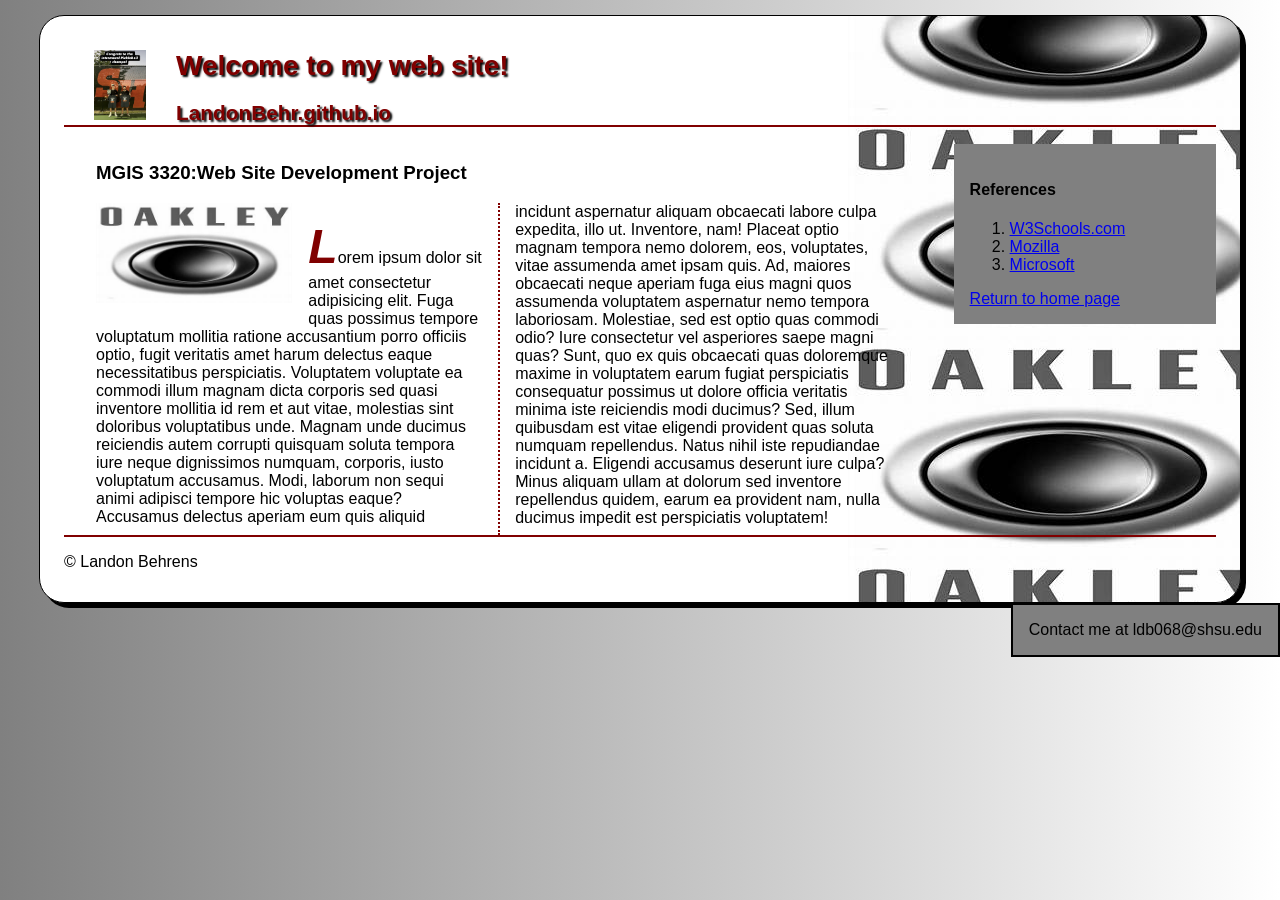
<file: project.html>
<!DOCTYPE html>
<html lang="en">
<head>
    <meta charset="UTF-8">
    <meta name="viewport" content="width=device-width, intitial-scale=1.0">
    <title>Q4 | Project</title>
    <link rel="stylesheet" href="styles/project.css">
</head>
<body>
    <header>
        <img src="images/pickle.jpg" alt="Doubles Pickleball" height="70" style="margin-left: 30px;">
        <h1 class="shadow">Welcome to my web site!</h1>
        <h2 class="shadow">LandonBehr.github.io</h2>
    </header>
    <article>
        <h3>MGIS 3320:Web Site Development Project</h3>
        <img src="images/oak.jpg" alt="Oakley" height="100">
        <p>Lorem ipsum dolor sit amet consectetur adipisicing elit. Fuga quas possimus tempore voluptatum mollitia ratione accusantium porro officiis optio, fugit veritatis amet harum delectus eaque necessitatibus perspiciatis. Voluptatem voluptate ea commodi illum magnam dicta corporis sed quasi inventore mollitia id rem et aut vitae, molestias sint doloribus voluptatibus unde. Magnam unde ducimus reiciendis autem corrupti quisquam soluta tempora iure neque dignissimos numquam, corporis, iusto voluptatum accusamus. Modi, laborum non sequi animi adipisci tempore hic voluptas eaque? Accusamus delectus aperiam eum quis aliquid incidunt aspernatur aliquam obcaecati labore culpa expedita, illo ut. Inventore, nam! Placeat optio magnam tempora nemo dolorem, eos, voluptates, vitae assumenda amet ipsam quis. Ad, maiores obcaecati neque aperiam fuga eius magni quos assumenda voluptatem aspernatur nemo tempora laboriosam. Molestiae, sed est optio quas commodi odio? Iure consectetur vel asperiores saepe magni quas? Sunt, quo ex quis obcaecati quas doloremque maxime in voluptatem earum fugiat perspiciatis consequatur possimus ut dolore officia veritatis minima iste reiciendis modi ducimus? Sed, illum quibusdam est vitae eligendi provident quas soluta numquam repellendus. Natus nihil iste repudiandae incidunt a. Eligendi accusamus deserunt iure culpa? Minus aliquam ullam at dolorum sed inventore repellendus quidem, earum ea provident nam, nulla ducimus impedit est perspiciatis voluptatem!</p>
    </article>
    <aside>
        <h4>References</h4>
        <ol>
            <li><a href="https://www.w3schools.com/">W3Schools.com</a></li>
            <li><a href="https://developer.mozilla.org/en-US/">Mozilla</a></li>
            <li><a href="https://azure.microsoft.com/en-us/pricing/purchase-options/azure-account/search/?ef_id=_k_f70f222779d115414c00489588124da0_k_&OCID=AIDcmmd7t22w70_SEM__k_f70f222779d115414c00489588124da0_k_&msclkid=f70f222779d115414c00489588124da0">Microsoft</a></li>
        </ol>
        <a href="index.html">Return to home page</a>
    </aside>
    <footer>
        <p>&copy; Landon Behrens</p>
    </footer>
    <p class="fixed">Contact me at ldb068@shsu.edu</p>
</body>
</html>
</file>
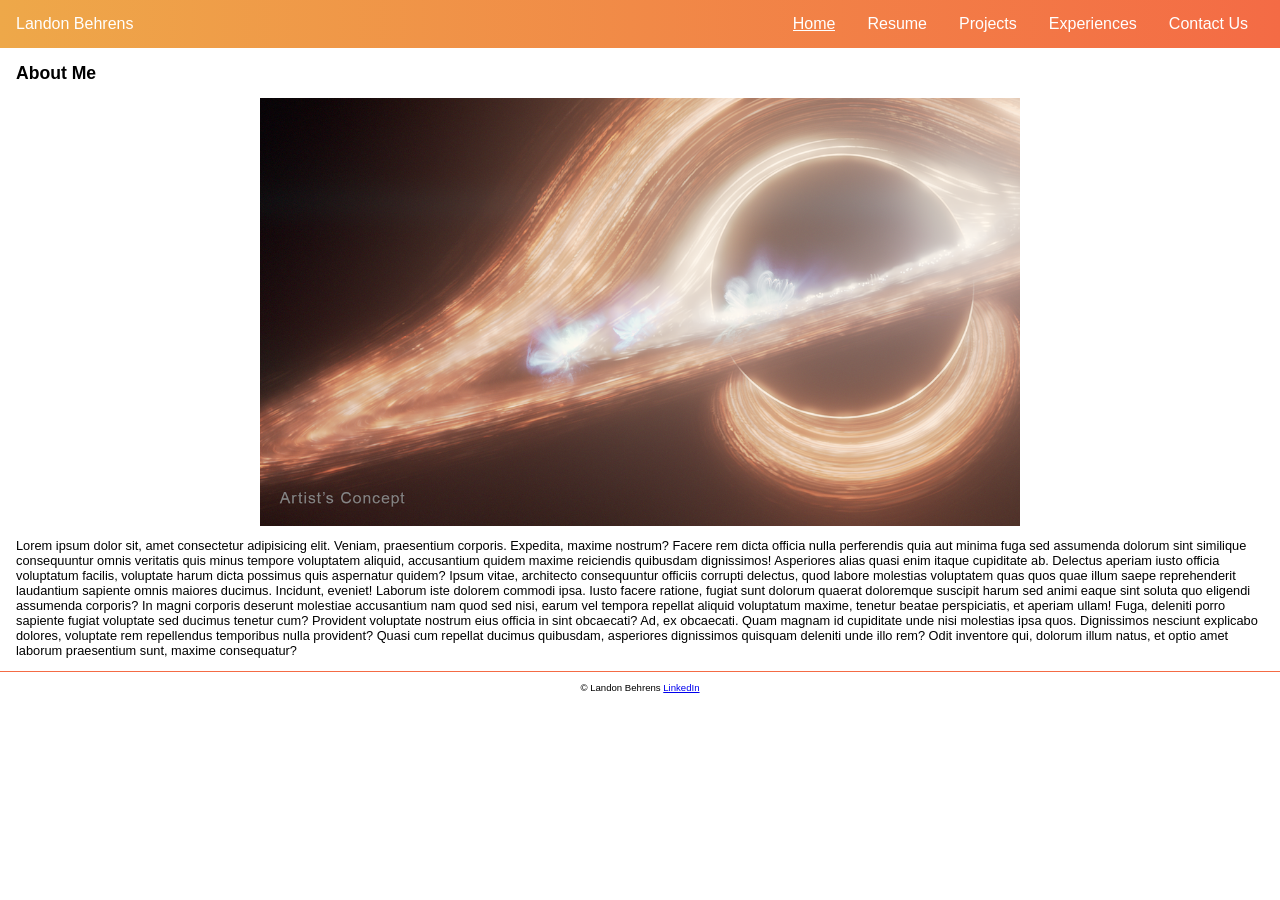
<file: rwd.html>
<!DOCTYPE html>
<html lang="en">
<head>
    <meta charset="UTF-8">
    <meta name="viewport" content="width=device-width, intitial-scale=1.0">
    <title>Q6</title>
    <link rel="stylesheet" href="styles/rwd.css">
</head>
<body>
    <section class="top-nav">
        <div>
            <p>Landon Behrens</p>
        </div>
        <input id="menu-toggle" type="checkbox">
        <label class="menu-button-container" for="menu-toggle">
            <div class="menu-button"></div>
        </label>

        <ul class="menu">
            <li><a href="index.html" class="current">Home</a></li>
            <li><a href="files/LandonBehrensResume.txt" target="_blank">Resume</a></li>
            <li><a href="project.html">Projects</a></li>
            <li><a href="#">Experiences</a></li>
            <li><a href="#">Contact Us</a></li>
        </ul>
    </section>
    <article>
        <h2>About Me</h2>
        <img src="images/black_hole.png" alt="Black hole" title="Black Hole">
        <p>Lorem ipsum dolor sit, amet consectetur adipisicing elit. Veniam, praesentium corporis. Expedita, maxime nostrum? Facere rem dicta officia nulla perferendis quia aut minima fuga sed assumenda dolorum sint similique consequuntur omnis veritatis quis minus tempore voluptatem aliquid, accusantium quidem maxime reiciendis quibusdam dignissimos! Asperiores alias quasi enim itaque cupiditate ab. Delectus aperiam iusto officia voluptatum facilis, voluptate harum dicta possimus quis aspernatur quidem? Ipsum vitae, architecto consequuntur officiis corrupti delectus, quod labore molestias voluptatem quas quos quae illum saepe reprehenderit laudantium sapiente omnis maiores ducimus. Incidunt, eveniet! Laborum iste dolorem commodi ipsa. Iusto facere ratione, fugiat sunt dolorum quaerat doloremque suscipit harum sed animi eaque sint soluta quo eligendi assumenda corporis? In magni corporis deserunt molestiae accusantium nam quod sed nisi, earum vel tempora repellat aliquid voluptatum maxime, tenetur beatae perspiciatis, et aperiam ullam! Fuga, deleniti porro sapiente fugiat voluptate sed ducimus tenetur cum? Provident voluptate nostrum eius officia in sint obcaecati? Ad, ex obcaecati. Quam magnam id cupiditate unde nisi molestias ipsa quos. Dignissimos nesciunt explicabo dolores, voluptate rem repellendus temporibus nulla provident? Quasi cum repellat ducimus quibusdam, asperiores dignissimos quisquam deleniti unde illo rem? Odit inventore qui, dolorum illum natus, et optio amet laborum praesentium sunt, maxime consequatur?</p>

    </article>
    <footer>
        <p>&copy; Landon Behrens
            <a href="https://www.linkedin.com" target="_blank">LinkedIn</a></p>
    </footer>
</body>
</html>
</file>
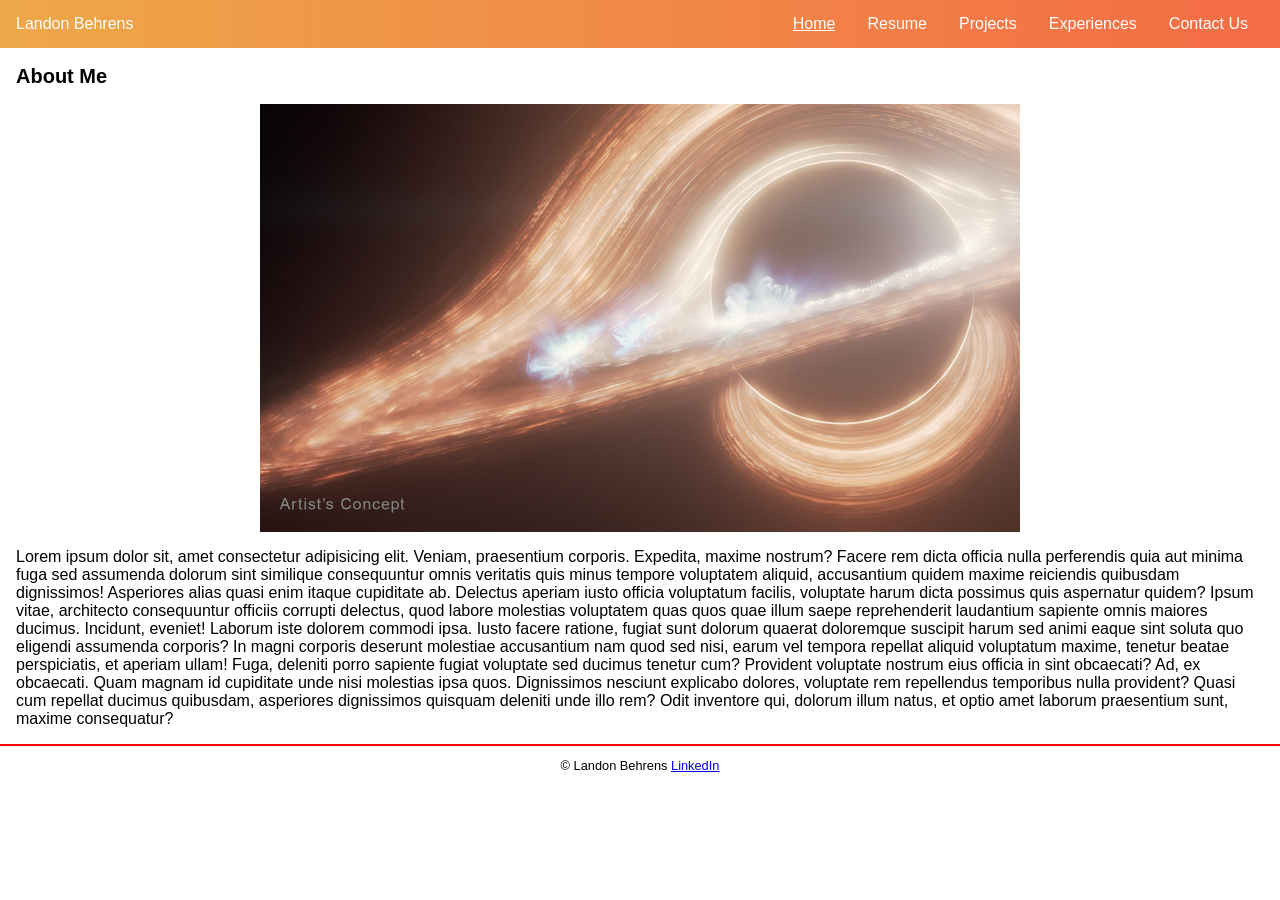
<file: rwd9.html>
<!DOCTYPE html>
<html lang="en">
<head>
    <meta charset="UTF-8">
    <meta name="viewport" content="width=device-width, intitial-scale=1.0">
    <title>Q6</title>
    <link rel="stylesheet" href="styles/rwd9.css">
</head>
<body>
    <section class="top-nav">
        <div>
            <p>Landon Behrens</p>
        </div>
        <input id="menu-toggle" type="checkbox">
        <label class="menu-button-container" for="menu-toggle">
            <div class="menu-button"></div>
        </label>

        <ul class="menu">
            <li><a href="index.html" class="current">Home</a></li>
            <li><a href="files/LandonBehrensResume.txt" target="_blank">Resume</a></li>
            <li><a href="project.html">Projects</a></li>
            <li><a href="#">Experiences</a></li>
            <li><a href="#">Contact Us</a></li>
        </ul>
    </section>
    <article>
        <h2>About Me</h2>
        <img src="images/black_hole.png" alt="Black hole" title="Black Hole">
        <p>Lorem ipsum dolor sit, amet consectetur adipisicing elit. Veniam, praesentium corporis. Expedita, maxime nostrum? Facere rem dicta officia nulla perferendis quia aut minima fuga sed assumenda dolorum sint similique consequuntur omnis veritatis quis minus tempore voluptatem aliquid, accusantium quidem maxime reiciendis quibusdam dignissimos! Asperiores alias quasi enim itaque cupiditate ab. Delectus aperiam iusto officia voluptatum facilis, voluptate harum dicta possimus quis aspernatur quidem? Ipsum vitae, architecto consequuntur officiis corrupti delectus, quod labore molestias voluptatem quas quos quae illum saepe reprehenderit laudantium sapiente omnis maiores ducimus. Incidunt, eveniet! Laborum iste dolorem commodi ipsa. Iusto facere ratione, fugiat sunt dolorum quaerat doloremque suscipit harum sed animi eaque sint soluta quo eligendi assumenda corporis? In magni corporis deserunt molestiae accusantium nam quod sed nisi, earum vel tempora repellat aliquid voluptatum maxime, tenetur beatae perspiciatis, et aperiam ullam! Fuga, deleniti porro sapiente fugiat voluptate sed ducimus tenetur cum? Provident voluptate nostrum eius officia in sint obcaecati? Ad, ex obcaecati. Quam magnam id cupiditate unde nisi molestias ipsa quos. Dignissimos nesciunt explicabo dolores, voluptate rem repellendus temporibus nulla provident? Quasi cum repellat ducimus quibusdam, asperiores dignissimos quisquam deleniti unde illo rem? Odit inventore qui, dolorum illum natus, et optio amet laborum praesentium sunt, maxime consequatur?</p>

    </article>
    <footer>
        <p>&copy; Landon Behrens
            <a href="https://www.linkedin.com" target="_blank">LinkedIn</a></p>
    </footer>
</body>
</html>
</file>
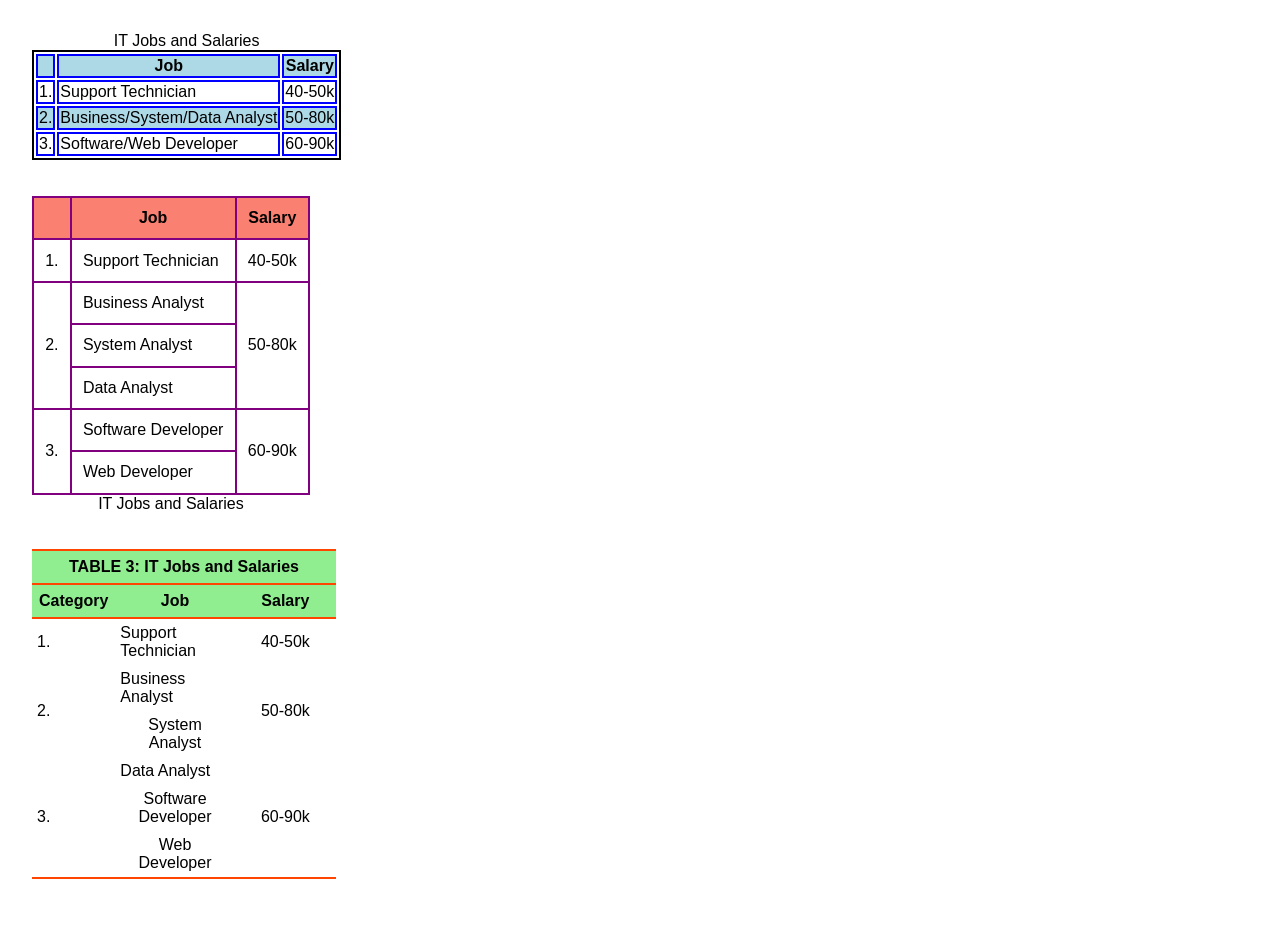
<file: table.html>
<!DOCTYPE html>
<html lang="en">
<head>
    <meta charset="UTF-8">
    <meta name="viewport" content="width=device-width, initial-scale=1.0">
    <title>Q9</title>
    <link rel="stylesheet" href="styles/table.css">
</head>
<body>
     <table class="first">         

        <caption>IT Jobs and Salaries</caption> 

        <tr> 

            <th></th> 

            <th>Job</th> 

            <th>Salary</th> 

        </tr> 

        <tr> 

            <td>1.</td> 

            <td>Support Technician</td> 

            <td>40-50k</td> 

        </tr> 

        <tr> 

            <td>2.</td> 

            <td>Business/System/Data Analyst</td> 

            <td>50-80k</td> 

        </tr>     

        <tr> 

            <td>3.</td> 

            <td>Software/Web Developer</td> 

            <td>60-90k</td> 

        </tr>         

       </table> 

       <br><br> 

<table class="second">         

        <caption>IT Jobs and Salaries</caption> 

        </tr>    

        <tr> 

            <th></th> 

            <th>Job</th> 

            <th>Salary</th> 

        </tr> 

        <tr> 

            <td>1.</td> 

            <td>Support Technician</td> 

            <td>40-50k</td> 

        </tr> 

        <tr> 

            <td rowspan="3">2.</td> 

            <td>Business Analyst</td>             

            <td rowspan="3">50-80k</td> 

        </tr>     

        <tr> 

            <td>System Analyst</td>   

        </tr>   

        <tr> 

            <td>Data Analyst</td>   

        </tr>  

        <tr> 

            <td rowspan="2">3.</td> 

            <td>Software Developer</td> 

            <td rowspan="2">60-90k</td> 

        </tr>         

        <tr> 

            <td>Web Developer</td>   

        </tr>  

    </table> 

    <br><br>
    <table class="third">         

        <caption>TABLE 3: IT Jobs and Salaries</caption> 

        </tr>    

        <tr> 

            <th>Category</th> 

            <th>Job</th> 

            <th>Salary</th> 

        </tr> 

        <tr> 

            <td>1.</td> 

            <td>Support Technician</td> 

            <td>40-50k</td> 

        </tr> 

        <tr> 

            <td rowspan="2">2.</td> 

            <td>Business Analyst</td>             

            <td rowspan="2">50-80k</td> 

        </tr>     

        <tr> 

            <td>System Analyst</td>   

        </tr>   

        <tr> 

            <td rowspan="3">3.</td>
            <td>Data Analyst</td>
            <td rowspan="3">60-90k</td>

        </tr>  

        <tr> 

            <td>Software Developer</td>

        </tr>         

        <tr> 

            <td>Web Developer</td>   

        </tr>  

    </table> 

    <br><br>
</body>
</html>
</file>
<file: styles/main.css>
html {
    background-image: linear-gradient(to bottom, white 0%, grey 100%);
}
body {
    width: 1000px;
    font-family: Arial, Helvetica, sans-serif;
    font-size: 100%;
    margin: 15px auto;
    padding: 15px 1.5em;
    border: 1px solid black;
    border-radius: 25px;
    box-shadow: 5px 5px 0 0;
    background: url("/images/oak.jpg") right repeat-y;
    background-attachment: fixed;
    background-color: white;
}
a:focus, a:hover {
    font-style: italic;
    color: darkmagenta;
}
header h1 {
    font-size: 175%;
    color: maroon;
    text-indent: 30px;
}
header h2 {
    font-size: 130%;
    color: #800000;
    text-indent: 30px;
}
header img {
    float: left;
}
.shadow {
    text-shadow: 2px 2px 2px black;
}
main {
    clear: left;
}
main h3 {
    margin: 3em 2em 1.5em;
    border: 5px double darkmagenta;
    border-radius: 20px;
    box-shadow: 3px 3px 4px 4px maroon;
    padding: 1em;
    font-size: 105%;
}
main nav {
    margin: 1.5em 2em 1.5em;
    border: 5px dashed darkmagenta;
    border-radius: 20px;
    box-shadow: 3px 3px 4px 4px maroon;
    padding: 0.5em;
}
main div.contact {
    margin: 1.5em 2em 0em 2em;
    border: 5px dotted darkmagenta;
    border-radius: 20px;
    box-shadow: 3px 3px 4px 4px maroon;
    padding: 1em;
}
#list {
    line-height: 1.5em;
}
footer p.copyright {
    text-align: center;
    font-size: 80%;
}
</file>
<file: styles/exam.css>
html {
    background-image: linear-gradient(to left, white 0%, lightblue 100%);
}

body {
    width: 90%;
    font-family: Arial, Helvetica, sans-serif;
    font-size: 100%;
    margin: 15px auto;
    padding: 15px 1.5em;
    border: 1px solid black;
    border-radius: 25px;
    box-shadow: 5px 5px 0 0;
    background: url("/images/shsunew.png") right repeat-y;
    background-attachment: fixed;
    background-color: white;
}

#nav_menu ul { list-style-type: none; }
#nav_menu ul li { float: left; }
#nav_menu ul li a {
    text-align: center;
    display: block;
    width: 175px;
    padding: 1em 0; /* padding above and below a
                        elements */
    text-decoration: none;
    background-color: green;
    color: white;
    font-weight: bold;
    border-right: 2px solid white; }
#nav_menu ul li a.lastitem { border-right: none; }
#nav_menu ul li a.current { color: yellow; }

header {
    border-bottom: 2px solid green;
    padding-bottom: 60px;
}

article {
    margin-right: 260px;
    columns: 3;
    column-gap: 20px;
    column-rule: 10px dotted green;
}

article h1 {
    color: green;
    column-span: all;
    margin-bottom: 20px;
}

article h2 {
    color: green;
}

article img {
    float: left;
    margin-right: 1em;
    margin-bottom: 1em;
}

article p::first-letter {
    font-size: 3em;
    font-weight: bold;
    color: purple;
}

video {
    max-width: 100%;
    height: auto;
    display: block;
    margin: 10px 0;
}

aside ol ol {
    list-style-type: lower-alpha;
}
aside ol {
    list-style-type: upper-roman;
}
aside ul {
    list-style-type: square;
}

aside.fixed {
    position: fixed;
    width: auto;
    right: 0em;
    top: 180px;
    background-color: lightgreen;
    padding: 1em;
    border: 2px solid green;
}

aside a {
    display: block;
    margin-bottom: 8px;
}

footer {
    border-top: 2px solid green;
    text-align: center;
    font-size: 80%;
}
</file>
<file: styles/form.css>
fieldset { 

    width: 40em; 

    margin-top: 1em; 

    margin-bottom: 1em; 

    padding-top: .5em; 

} 

legend { 

    color: #931420; 

    font-weight: bold; 

    font-size: 85%; 

    margin-bottom: .5em; 

} 

label, input, select { 

    font-size: 90%; 

} 

label { 

    float: left; 

    width: 9em; 

    text-align: right; 

} 

input, select { 

    margin-left: .5em; 

    margin-bottom: .5em; 

} 

input:required { 

    border: 3px solid red; 

} 

input:valid { 

    border: 1px solid black; 

} 

input:invalid { 

    box-shadow: none; 

} 

br { 

    clear: both; 

} 

textarea { 

    height: 5em; 

    width: 35em; 

} 

#buttons input { 

    width: 10em; 

}
</file>
<file: styles/menu.css>
#nav_menu ul { list-style-type: none; }
#nav_menu ul li { float: left; }
#nav_menu ul li a {
    text-align: center;
    display: block;
    width: 175px;
    padding: 1em 0; /* padding above and below a
                        elements */
    text-decoration: none;
    background-color: blue;
    color: white;
    font-weight: bold;
    border-right: 2px solid white; }
#nav_menu ul li a.lastitem { border-right: none; }
#nav_menu ul li a.current { color: yellow; }

article h1 {
    clear: left;
}
aside ol {
    list-style-type: upper-roman;
}
aside ul {
    list-style-type: square;
}
</file>
<file: styles/project.css>
html {
    background-image: linear-gradient(to left, white 0%, grey 100%);
}
body {
    width: 90%;
    font-family: Arial, Helvetica, sans-serif;
    font-size: 100%;
    margin: 15px auto;
    padding: 15px 1.5em;
    border: 1px solid black;
    border-radius: 25px;
    box-shadow: 5px 5px 0 0;
    background: url("/images/oak.jpg") right repeat-y;
    background-attachment: fixed;
    background-color: white;
}
a:focus, a:hover {
    font-style: italic;
    color: maroon;
    border: 3px darkmagenta;
    border-style: dotted solid;
}
header {
    margin-bottom: 1em;
}
header h1 {
    font-size: 175%;
    color: maroon;
    text-indent: 30px;
}
header h2 {
    font-size: 130%;
    color: #800000;
    text-indent: 30px;
    border-bottom: 2px solid maroon;
}
header img {
    float: left;
}
.shadow {
    text-shadow: 2px 2px 2px black;
}
article {
    clear: left;
    width: 70%;
    float: left;
    column-count: 2;
    column-rule: 2px dotted maroon;
    column-gap: 2em;
    margin-left: 2em;
}
article h3 {
    column-span: all;
}
article img {
    float: left;
    margin-right: 1em;
    margin-bottom: 1em;
}
article p::first-letter {
    font-size: 3em;
    font-weight: bold;
    font-style:italic;
    color: maroon;
}
aside {
    width: 20%;
    float: right;
    background-color: grey;
    padding: 1em;
}
footer {
    clear: both;
    border-top: 2px solid maroon;
}
p.fixed {
    position: fixed;
    width: auto;
    right: 0em;
    background-color: grey;
    padding: 1em;
    border: 2px solid black;
}
</file>
<file: styles/rwd.css>
html, body { 

margin: 0; 

height: 100%; 

font-size: 100%; 

} 

 

* { 

font-family: Verdana, Arial, Helvetica, sans-serif; 

box-sizing: border-box; 

} 

 

/*---------------------------------------------------------------*/ 

.top-nav { 

display: flex; 

flex-direction: row; 

align-items: center; 

justify-content: space-between; 

background-color: #00BAF0; 

background: linear-gradient(to left, #f46b45, #eea849); 

/* W3C, IE 10+/ Edge, Firefox 16+, Chrome 26+, Opera 12+, Safari 7+ */ 

color: #FFF; 

height: 3em; 

padding: 1em; 

} 

 

.menu { 

display: flex; 

flex-direction: row; 

list-style-type: none; 

margin: 0; 

padding: 0; 

} 

 

.menu > li { 

margin: 0 1rem; 

overflow: hidden; 

} 

 

.menu-button-container { 

display: none; 

height: 100%; 

width: 30px; 

cursor: pointer; 

flex-direction: column; 

justify-content: center; 

align-items: center; 

} 

 

#menu-toggle { 

display: none; 

} 

 

.menu-button, 

.menu-button::before, 

.menu-button::after { 

display: block; 

background-color: #fff; 

position: absolute; 

height: 4px; 

width: 30px; 

transition: transform 400ms cubic-bezier(0.23, 1, 0.32, 1); 

border-radius: 2px; 

} 

 

.menu-button::before { 

content: ''; 

margin-top: -8px; 

} 

 

.menu-button::after { 

content: ''; 

margin-top: 8px; 

} 

 

#menu-toggle:checked + .menu-button-container .menu-button::before { 

margin-top: 0px; 

transform: rotate(405deg); 

} 

 

#menu-toggle:checked + .menu-button-container .menu-button { 

background: rgba(255, 255, 255, 0); 

} 

 

#menu-toggle:checked + .menu-button-container .menu-button::after { 

margin-top: 0px; 

transform: rotate(-405deg); 

} 

/*----end of menu*/ 

section a {
    text-decoration: none;
    color: white;
}
.menu a:hover, a.current {
    text-decoration: underline;
}
article {
    padding: 0 1em;
}
article h2 {
    font-size: 1.1em;
}
article p {
    font-size: .8em;
}
article img {
    margin: auto;
    display: block;
    width: 100%;
    max-width: 760px;
}
footer {
    border-top: 1px solid #f46b45;
    text-align: center;
    font-size: .6em;
}

@media only screen and (max-width: 700px)
{
    .menu-button-container { 

    display: flex; 

} 

.menu { 

    position: absolute; 

    top: 0; 

    margin-top: 50px; 

    left: 0; 

    flex-direction: column; 

    width: 100%; 

    justify-content: center; 

    align-items: center; 

} 

#menu-toggle ~ .menu li { 

    height: 0; 

    margin: 0; 

    padding: 0; 

    border: 0; 

    transition: height 400ms cubic-bezier(0.23, 1, 0.32, 1); 

} 

#menu-toggle:checked ~ .menu li { 

    border: 1px solid #333; 

    height: 2.5em; 

    padding: 0.5em; 

    transition: height 400ms cubic-bezier(0.23, 1, 0.32, 1); 

} 

.menu > li { 

    display: flex; 

    justify-content: center; 

    margin: 0; 

    padding: 0.5em 0; 

    width: 100%; 

    color: white; 

    background-color: #222; 

} 

.menu > li:not(:last-child) { 

    border-bottom: 1px solid #444; 

}
}
</file>
<file: styles/rwd9.css>
html, body { 

margin: 0; 

height: 100%; 

font-size: 100%; 

} 

 

* { 

font-family: Verdana, Arial, Helvetica, sans-serif; 

box-sizing: border-box; 

} 

 

/*---------------------------------------------------------------*/ 

.top-nav { 

display: flex; 

flex-direction: row; 

align-items: center; 

justify-content: space-between; 

background-color: #00BAF0; 

background: linear-gradient(to left, #f46b45, #eea849); 

/* W3C, IE 10+/ Edge, Firefox 16+, Chrome 26+, Opera 12+, Safari 7+ */ 

color: #FFF; 

height: 3em; 

padding: 1em; 

} 

 

.menu { 

display: flex; 

flex-direction: row; 

list-style-type: none; 

margin: 0; 

padding: 0; 

} 

 

.menu > li { 

margin: 0 1rem; 

overflow: hidden; 

} 

 

.menu-button-container { 

display: none; 

height: 100%; 

width: 30px; 

cursor: pointer; 

flex-direction: column; 

justify-content: center; 

align-items: center; 

} 

 

#menu-toggle { 

display: none; 

} 

 

.menu-button, 

.menu-button::before, 

.menu-button::after { 

display: block; 

background-color: #fff; 

position: absolute; 

height: 4px; 

width: 30px; 

transition: transform 400ms cubic-bezier(0.23, 1, 0.32, 1); 

border-radius: 2px; 

} 

 

.menu-button::before { 

content: ''; 

margin-top: -8px; 

} 

 

.menu-button::after { 

content: ''; 

margin-top: 8px; 

} 

 

#menu-toggle:checked + .menu-button-container .menu-button::before { 

margin-top: 0px; 

transform: rotate(405deg); 

} 

 

#menu-toggle:checked + .menu-button-container .menu-button { 

background: rgba(255, 255, 255, 0); 

} 

 

#menu-toggle:checked + .menu-button-container .menu-button::after { 

margin-top: 0px; 

transform: rotate(-405deg); 

} 

/*----end of menu*/ 

section a {
    text-decoration: none;
    color: white;
}
.menu a:hover, a.current {
    text-decoration: underline;
}
article {
    padding: 0 1em;
}
article h2 {
    font-size: 1.25em;
}
article p {
    font-size: 1em;
}
article img {
    margin: auto;
    display: block;
    width: 100%;
    max-width: 760px;
}
footer {
    border-top: 2px solid red;
    text-align: center;
    font-size: .8em;
}

@media only screen and (max-width: 700px)
{
    
}
</file>
<file: styles/table.css>
html, body { 

margin: 1em; 

height: 100%; 

font-size: 100%; 

} 

* { 

font-family: Verdana, Arial, Helvetica, sans-serif; 

} 

/*-----------------------------------------------------------*/ 

table.first { 

    border-collapse: separate; 

    border: 2px solid black;     

} 

table.first th, table.first td { 

    border: 2px solid blue; 

} 

table.first tr:nth-child(odd) { 

    background-color: lightblue; 

} 

/*-----------------------------------------------------------*/ 

table.second {     

    border-collapse: collapse;  

    border: 2px solid purple;    

    caption-side: bottom; 

} 

table.second th { 

    background-color: salmon; 

} 

table.second th, table.second td { 

    padding: 0.7em;   

    vertical-align: middle; 

    border: 2px solid purple; 

} 

table.second thead tr:first-child{      

    border-bottom: 2px solid purple; 

}

table.third {
    width: 25%;
    border-collapse: collapse;
    border-bottom: 2px solid orangered;
}

table.third caption {
    background-color: lightgreen;
    border-top: 2px solid orangered;
    border-bottom: 2px solid orangered;
    font-weight: bold;
    padding: 7px;
}

table.third th {
    background-color: lightgreen;
    padding: 7px;
    text-align: center;
    border-bottom: 2px solid orangered;
}

table.third td {
    padding: 5px;
    text-align: left;
}

table.third td:first-child {
    text-align: left;
    width: 15%;
}

table.third td:nth-child(2) {
    width: 45%;
}

table.third td:last-child {
    text-align: center;
    width: 40%;
}

@media only screen and (max-width: 425px) { 

    th, td { 

        display: block; 

    } 

    thead, td.number { 

        display: none; 

        padding: 0; 

    }     

}
</file>
